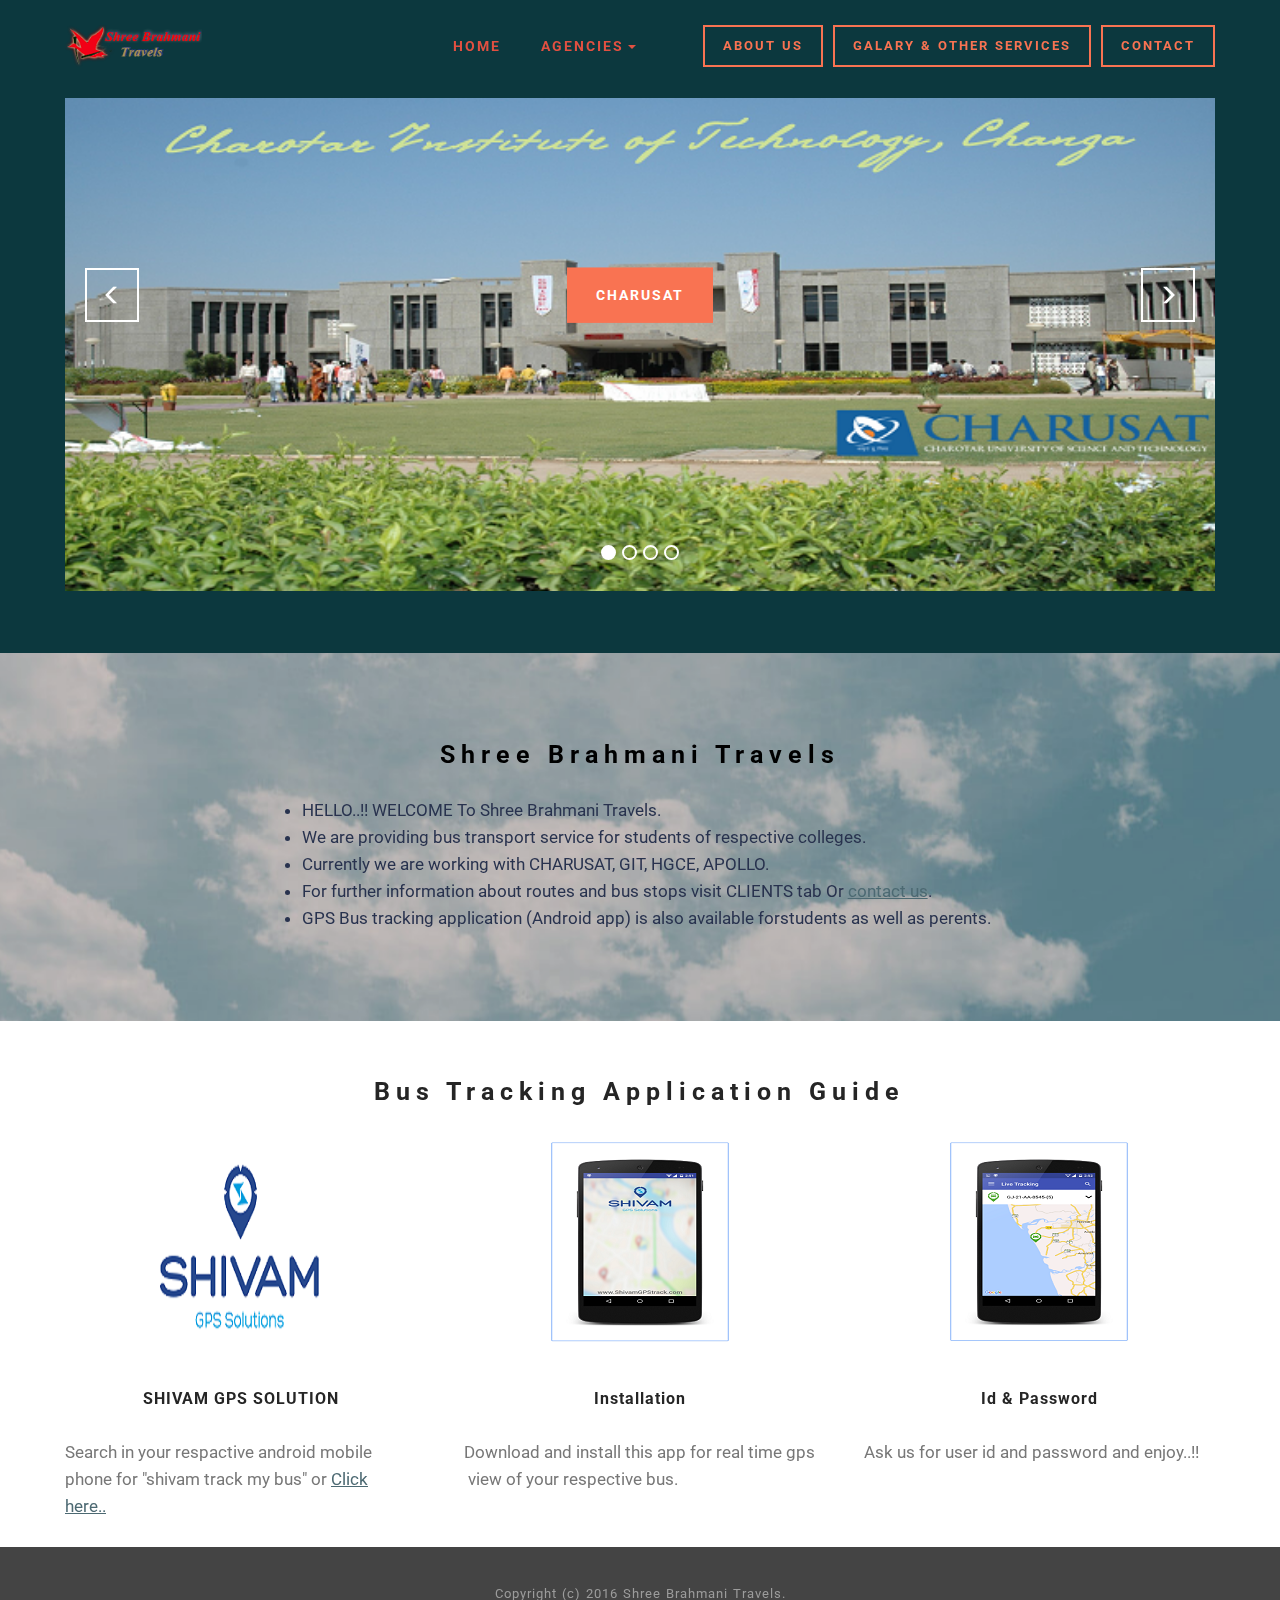
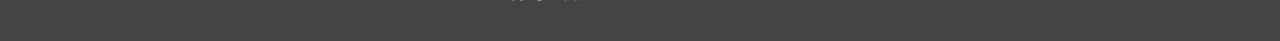
<file: index.html>
<!DOCTYPE html>
<html>
<head>
  
  <meta charset="UTF-8">
  <meta http-equiv="X-UA-Compatible" content="IE=edge">
  <meta name="generator" content="Shree Brahmani Travels">
  <meta name="viewport" content="width=device-width, initial-scale=1">
  <link rel="shortcut icon" href="assets/images/favicon-128x128-90.png" type="image/x-icon">
  <meta name="description" content="Shree brahmani travels specialist for student bus tranport seirvices">
  <title>Shree Brahmani Travels</title>
  <link rel="stylesheet" href="https://fonts.googleapis.com/css?family=Roboto:700,400&amp;subset=cyrillic,latin,greek,vietnamese">
  <link rel="stylesheet" href="assets/bootstrap/css/bootstrap.min.css">
  <link rel="stylesheet" href="assets/mobirise/css/style.css">
  <link rel="stylesheet" href="assets/dropdown-menu-plugin/style.css">
  <link rel="stylesheet" href="assets/mobirise-slider/style.css">
  <link rel="stylesheet" href="assets/mobirise/css/mbr-additional.css" type="text/css">
  
  
  
</head>
<body>
<section id="dropdown-menu-10">

    <nav class="navbar navbar-dropdown bg-color transparent navbar-fixed-top">
    
        <div class="container">

            <div class="navbar-brand">
                <a href="index.html" class="navbar-logo"><img src="assets/images/capture11-170x52-23.png" alt="Shree Brahmani Travels" title="Shree Brahmani Travels"></a> 
                
            </div>
            
            <button class="navbar-toggler pull-xs-right hidden-md-up" type="button" data-toggle="collapse" data-target="#exCollapsingNavbar">
                ☰
            </button>

            <ul class="nav-dropdown collapse pull-xs-right navbar-toggleable-sm nav navbar-nav" id="exCollapsingNavbar"><li class="nav-item"><a class="nav-link link" href="index.html">HOME</a></li><li class="nav-item dropdown open"><a class="nav-link link dropdown-toggle" data-toggle="dropdown-submenu" href="#" aria-expanded="true">AGENCIES</a><div class="dropdown-menu"><a class="dropdown-item" href="charusat.html" aria-expanded="true">CHARUSAT</a><a class="dropdown-item" href="git.html" aria-expanded="true">GIT</a><a class="dropdown-item" href="hgce.html" aria-expanded="true">HGCE</a><a class="dropdown-item" href="apollo.html" aria-expanded="true">APOLLO</a></div></li><li class="nav-item"><a class="nav-link link" href="https://mobirise.com/" aria-expanded="false"></a></li><li class="nav-item"><a class="nav-link btn btn-danger-outline btn-danger" href="about.html">ABOUT US</a></li><li class="nav-item"><a class="nav-link btn btn-danger-outline btn-danger" href="galary.html">GALARY &amp; OTHER SERVICES</a></li><li class="nav-item"><a class="nav-link btn btn-danger-outline btn-danger" href="contact.html">CONTACT</a></li></ul>

        </div>

    </nav>

</section>

<section class="engine"><a rel="external" href="https://mobirise.com">website design software mac</a></section><section class="mbr-slider mbr-section mbr-section--no-padding carousel slide" data-ride="carousel" data-wrap="true" data-interval="5000" id="slider-9" style="background-color: rgb(12, 56, 62);">
    <div class="mbr-section__container container boxed-slider" style="padding-top: 0px; padding-bottom: 62px;">
        <div>
            <ol class="carousel-indicators">
                <li data-app-prevent-settings="" data-target="#slider-9" data-slide-to="0" class="active"></li><li data-app-prevent-settings="" data-target="#slider-9" data-slide-to="1"></li><li data-app-prevent-settings="" data-target="#slider-9" data-slide-to="2"></li><li data-app-prevent-settings="" data-target="#slider-9" class="" data-slide-to="3"></li>
            </ol>
            <div class="carousel-inner" role="listbox">
                <div class="mbr-box mbr-section mbr-section--relative mbr-section--fixed-size mbr-section--bg-adapted item dark center active">
                    <div class="mbr-box__magnet mbr-box__magnet--center-center mbr-after-navbar">
                                            
                        <div>
                            <img src="assets/images/bhavik-chaddi-clg-700x300-5.png">
                            <div class="row">
                                <div class=" col-md-8 col-md-offset-2">  

                                <div class="mbr-hero">
                                    

                                    
                                </div>
                                <div class="mbr-buttons btn-inverse mbr-buttons--center"><a class="mbr-buttons__btn btn btn-lg btn-danger" href="https://www.charusat.ac.in/" target="_blank">CHARUSAT</a> </div>
                                </div>
                            </div>
                        </div>
                    </div>
                </div><div class="mbr-box mbr-section mbr-section--relative mbr-section--fixed-size mbr-section--bg-adapted item dark center">
                    <div class="mbr-box__magnet mbr-box__magnet--center-center mbr-after-navbar">
                                            
                        <div>
                            <img src="assets/images/gandhinagar-700x300-17.png">
                            <div class="row">
                                <div class=" col-md-8 col-md-offset-2">  

                                <div class="mbr-hero">
                                    

                                    
                                </div>
                                <div class="mbr-buttons btn-inverse mbr-buttons--center"><a class="mbr-buttons__btn btn btn-lg btn-danger" href="https://www.git.org.in/" target="_blank">GIT</a> </div>
                                </div>
                            </div>
                        </div>
                    </div>
                </div><div class="mbr-box mbr-section mbr-section--relative mbr-section--fixed-size mbr-section--bg-adapted item dark center">
                    <div class="mbr-box__magnet mbr-box__magnet--center-left mbr-after-navbar">
                                            
                        <div>
                            <img src="assets/images/has1-700x300-12.png">
                            <div class="row">
                                <div class=" col-md-6 col-md-offset-1">  

                                <div class="mbr-hero">
                                    

                                    
                                </div>
                                <div class="mbr-buttons btn-inverse mbr-buttons--left"><a class="mbr-buttons__btn btn btn-lg btn-danger" href="https://hgce.org/" target="_blank">HGCE</a> </div>
                                </div>
                            </div>
                        </div>
                    </div>
                </div><div class="mbr-box mbr-section mbr-section--relative mbr-section--fixed-size mbr-section--bg-adapted item dark center">
                    <div class="mbr-box__magnet mbr-box__magnet--center-center mbr-after-navbar">
                                            
                        <div>
                            <img src="assets/images/appolo-01-700x300-59.png">
                            <div class="row">
                                <div class=" col-md-8 col-md-offset-2">  

                                <div class="mbr-hero">
                                    

                                    
                                </div>
                                <div class="mbr-buttons btn-inverse mbr-buttons--center"><a class="mbr-buttons__btn btn btn-lg btn-danger" href="https://aiet.edu.in/" target="_blank">APPOLO</a> </div>
                                </div>
                            </div>
                        </div>
                    </div>
                </div>
            </div>
            
            <a data-app-prevent-settings="" class="left carousel-control" role="button" data-slide="prev" href="#slider-9">
                <span class="glyphicon glyphicon-menu-left" aria-hidden="true"></span>
                <span class="sr-only">Previous</span>
            </a>
            <a data-app-prevent-settings="" class="right carousel-control" role="button" data-slide="next" href="#slider-9">
                <span class="glyphicon glyphicon-menu-right" aria-hidden="true"></span>
                <span class="sr-only">Next</span>
            </a>
        </div>
    </div>
</section>

<section class="mbr-section mbr-section--relative mbr-section--fixed-size mbr-parallax-background" id="content5-12" style="background-image: url(assets/images/bg3.jpg);">
    <div class="mbr-overlay" style="opacity: 0.2; background-color: rgb(40, 50, 78);"></div>
    <div class="mbr-section__container container mbr-section__container--first" style="padding-top: 93px;">
        <div class="mbr-header mbr-header--wysiwyg row">
            <div class="col-sm-8 col-sm-offset-2">
                <h3 class="mbr-header__text">Shree Brahmani Travels</h3>
                
            </div>
        </div>
    </div>
    <div class="mbr-section__container container mbr-section__container--last" style="padding-bottom: 93px;">
        <div class="row">
            <div class="mbr-article mbr-article--wysiwyg col-sm-8 col-sm-offset-2"><ul><li>HELLO..!! WELCOME To Shree Brahmani Travels.</li><li>We are providing bus transport service for students of respective colleges.</li><li> Currently we are working with CHARUSAT,  GIT, HGCE, APOLLO. </li><li>For further information about routes and bus stops visit CLIENTS tab Or <a href="contact.html">contact us</a>. </li><li>GPS Bus tracking application (Android app) is also available forstudents as well as perents.</li></ul></div>
        </div>
    </div>
    
</section>

<section class="mbr-section mbr-section--relative mbr-section--fixed-size" id="features1-13" style="background-color: rgb(255, 255, 255);">
    
    <div class="mbr-section__container mbr-section__container--std-top-padding mbr-section__container--sm-bot-padding mbr-section-title container" style="padding-top: 62px;">
        <div class="mbr-header mbr-header--center mbr-header--wysiwyg row">
            <div class="col-sm-8 col-sm-offset-2">
                <h3 class="mbr-header__text">Bus Tracking Application Guide</h3>
                
            </div>
        </div>
    </div>
    <div class="mbr-section__container container">
        <div class="mbr-section__row row">
            <div class="mbr-section__col col-xs-12 col-sm-4">
                <div class="mbr-section__container mbr-section__container--center mbr-section__container--middle">
                    <figure class="mbr-figure"><img src="assets/images/03-180x200-50.png" class="mbr-figure__img"></figure>
                </div>
                <div class="mbr-section__container mbr-section__container--middle">
                    <div class="mbr-header mbr-header--reduce mbr-header--center mbr-header--wysiwyg">
                        <h3 class="mbr-header__text">SHIVAM GPS SOLUTION</h3>
                    </div>
                </div>
                <div class="mbr-section__container mbr-section__container--last" style="padding-bottom: 31px;">
                    <div class="mbr-article mbr-article--wysiwyg">
                        <p>Search in your respactive android mobile phone for "shivam track my bus" or <a href="http://play.google.com/store/apps/details?id=com.shivamgpstrack.android.trackmybus&amp;hl=en" target="_blank">Click here..</a>&nbsp;</p>
                    </div>
                </div>
                
            </div>
            <div class="mbr-section__col col-xs-12 col-sm-4">
                <div class="mbr-section__container mbr-section__container--center mbr-section__container--middle">
                    <figure class="mbr-figure"><img src="assets/images/01-180x200-5.png" class="mbr-figure__img"></figure>
                </div>
                <div class="mbr-section__container mbr-section__container--middle">
                    <div class="mbr-header mbr-header--reduce mbr-header--center mbr-header--wysiwyg">
                        <h3 class="mbr-header__text">Installation</h3>
                    </div>
                </div>
                <div class="mbr-section__container mbr-section__container--last" style="padding-bottom: 31px;">
                    <div class="mbr-article mbr-article--wysiwyg">
                        <p>Download and install this app for real time gps &nbsp;view of your respective bus.</p>
                    </div>
                </div>
                
            </div>
            
            <div class="mbr-section__col col-xs-12 col-sm-4">
                <div class="mbr-section__container mbr-section__container--center mbr-section__container--middle">
                    <figure class="mbr-figure"><img src="assets/images/122-180x200-90.png" class="mbr-figure__img"></figure>
                </div>
                <div class="mbr-section__container mbr-section__container--middle">
                    <div class="mbr-header mbr-header--reduce mbr-header--center mbr-header--wysiwyg">
                        <h3 class="mbr-header__text">Id &amp; Password</h3>
                    </div>
                </div>
                <div class="mbr-section__container mbr-section__container--last" style="padding-bottom: 31px;">
                    <div class="mbr-article mbr-article--wysiwyg">
                        <p>Ask us for user id and password and enjoy..!!</p>
                    </div>
                </div>
                
            </div>
            
            
            
            
            
        </div>
    </div>
</section>

<footer class="mbr-section mbr-section--relative mbr-section--fixed-size" id="footer1-2" style="background-color: rgb(68, 68, 68);">
    
    <div class="mbr-section__container container">
        <div class="mbr-footer mbr-footer--wysiwyg row" style="padding-top: 36.900000000000006px; padding-bottom: 36.900000000000006px;">
            <div class="col-sm-12">
                <p class="mbr-footer__copyright">Copyright (c) 2016 Shree Brahmani Travels.</p>
            </div>
        </div>
    </div>
</footer>


  <script src="assets/web/assets/jquery/jquery.min.js"></script>
  <script src="assets/bootstrap/js/bootstrap.min.js"></script>
  <script src="assets/smooth-scroll/SmoothScroll.js"></script>
  <script src="assets/bootstrap-carousel-swipe/bootstrap-carousel-swipe.js"></script>
  <script src="assets/jarallax/jarallax.js"></script>
  <script src="assets/mobirise/js/script.js"></script>
  <script src="assets/dropdown-menu-plugin/script.js"></script>
  
  
</body>
</html>
</file>
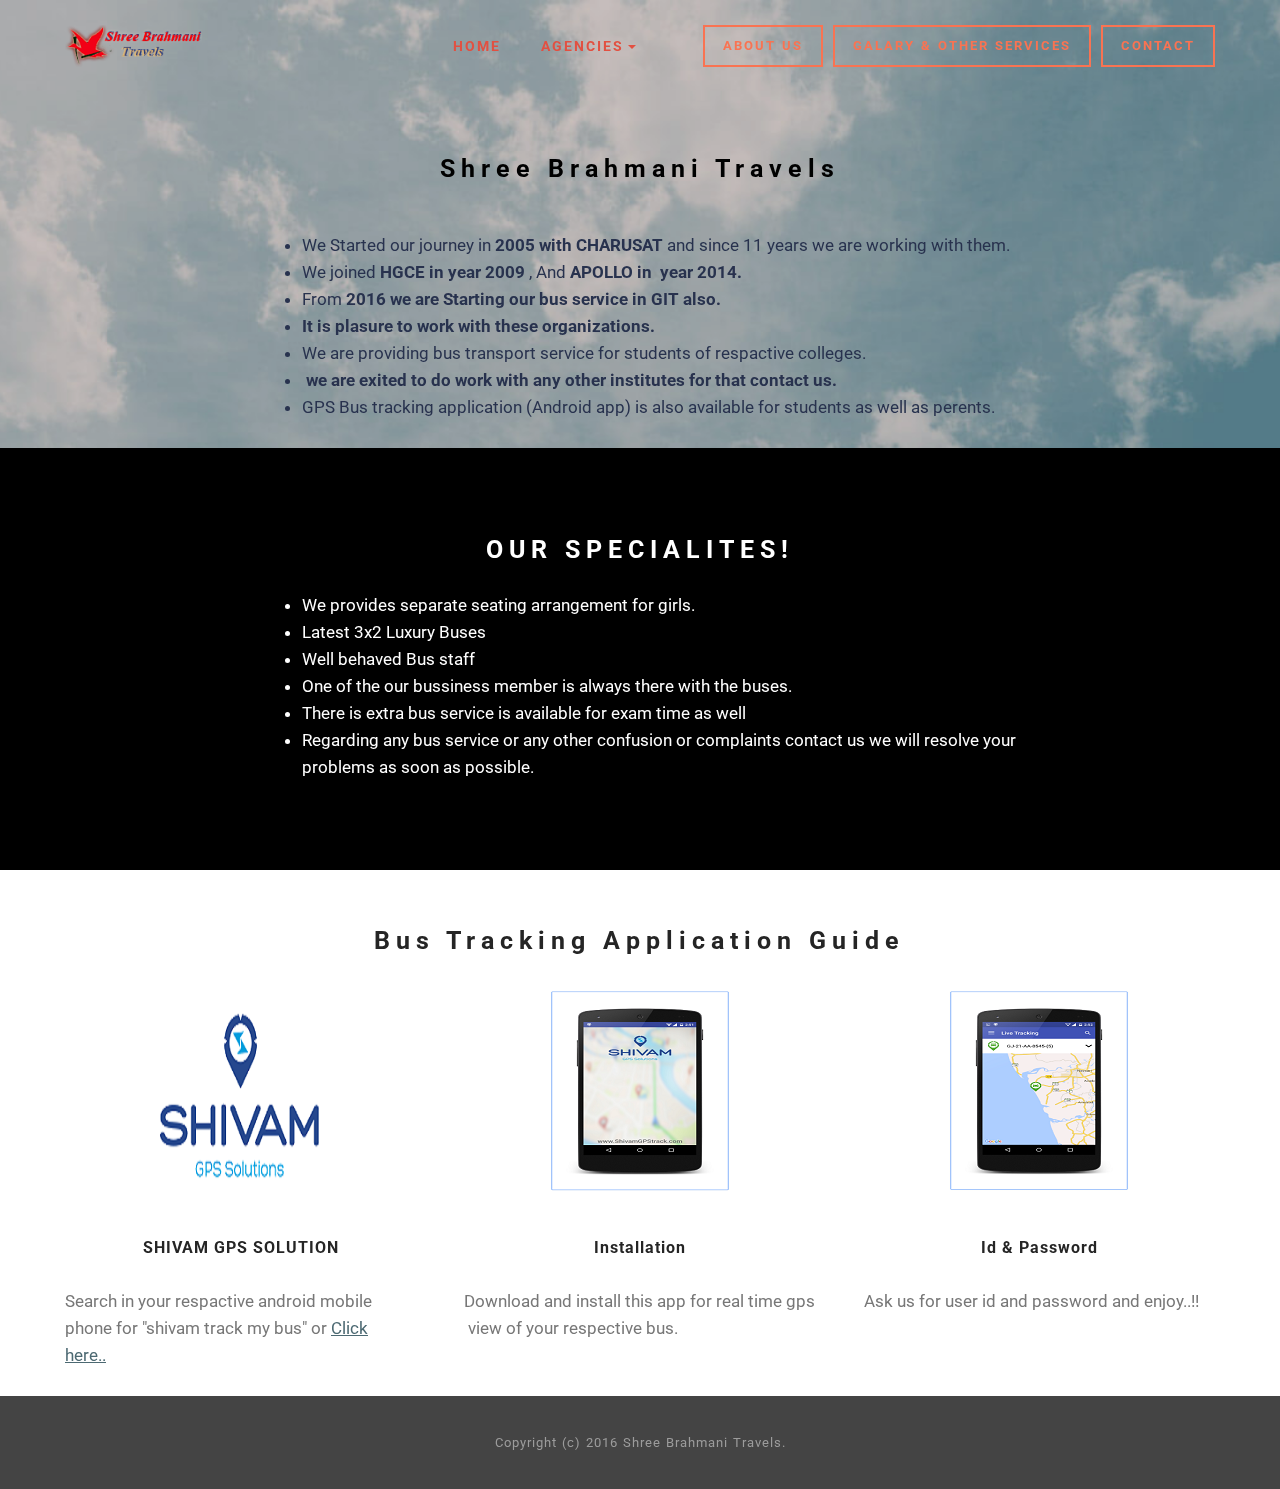
<file: about.html>
<!DOCTYPE html>
<html>
<head>
  <!-- Site made with Mobirise Website Builder v2.11.1, https://mobirise.com -->
  <meta charset="UTF-8">
  <meta http-equiv="X-UA-Compatible" content="IE=edge">
  <meta name="generator" content="Mobirise v2.11.1, mobirise.com">
  <meta name="viewport" content="width=device-width, initial-scale=1">
  <link rel="shortcut icon" href="assets/images/favicon-128x128-90.png" type="image/x-icon">
  <meta name="description" content="Shree brahmani travels specialist for student bus tranport seirvices">
  <title>Shree Brahmani Travels</title>
  <link rel="stylesheet" href="https://fonts.googleapis.com/css?family=Roboto:700,400&amp;subset=cyrillic,latin,greek,vietnamese">
  <link rel="stylesheet" href="assets/bootstrap/css/bootstrap.min.css">
  <link rel="stylesheet" href="assets/mobirise/css/style.css">
  <link rel="stylesheet" href="assets/dropdown-menu-plugin/style.css">
  <link rel="stylesheet" href="assets/mobirise/css/mbr-additional.css" type="text/css">
  
  
  
</head>
<body>
<section id="dropdown-menu-44">

    <nav class="navbar navbar-dropdown bg-color transparent navbar-fixed-top">
    
        <div class="container">

            <div class="navbar-brand">
                <a href="index.html" class="navbar-logo"><img src="assets/images/capture11-170x52-23.png" alt="Shree Brahmani Travels" title="Shree Brahmani Travels"></a> 
                
            </div>
            
            <button class="navbar-toggler pull-xs-right hidden-md-up" type="button" data-toggle="collapse" data-target="#exCollapsingNavbar">
                ☰
            </button>

            <ul class="nav-dropdown collapse pull-xs-right navbar-toggleable-sm nav navbar-nav" id="exCollapsingNavbar"><li class="nav-item"><a class="nav-link link" href="index.html">HOME</a></li><li class="nav-item dropdown open"><a class="nav-link link dropdown-toggle" data-toggle="dropdown-submenu" href="#" aria-expanded="true">AGENCIES</a><div class="dropdown-menu"><a class="dropdown-item" href="charusat.html" aria-expanded="true">CHARUSAT</a><a class="dropdown-item" href="git.html" aria-expanded="true">GIT</a><a class="dropdown-item" href="hgce.html" aria-expanded="true">HGCE</a><a class="dropdown-item" href="apollo.html" aria-expanded="true">APOLLO</a></div></li><li class="nav-item"><a class="nav-link link" href="https://mobirise.com/" aria-expanded="false"></a></li><li class="nav-item"><a class="nav-link btn btn-danger-outline btn-danger" href="about.html">ABOUT US</a></li><li class="nav-item"><a class="nav-link btn btn-danger-outline btn-danger" href="galary.html">GALARY &amp; OTHER SERVICES</a></li><li class="nav-item"><a class="nav-link btn btn-danger-outline btn-danger" href="contact.html">CONTACT</a></li></ul>

        </div>

    </nav>

</section>

<section class="engine"><a rel="external" href="https://mobirise.com">site builder software</a></section><section class="mbr-section mbr-section--relative mbr-section--fixed-size mbr-parallax-background mbr-after-navbar" id="content5-46" style="background-image: url(assets/images/bg3.jpg);">
    <div class="mbr-overlay" style="opacity: 0.2; background-color: rgb(40, 50, 78);"></div>
    <div class="mbr-section__container container mbr-section__container--first" style="padding-top: 62px;">
        <div class="mbr-header mbr-header--wysiwyg row">
            <div class="col-sm-8 col-sm-offset-2">
                <h3 class="mbr-header__text">Shree Brahmani Travels</h3>
                
            </div>
        </div>
    </div>
    <div class="mbr-section__container container mbr-section__container--last" style="padding-bottom: 31px;">
        <div class="row">
            <div class="mbr-article mbr-article--wysiwyg col-sm-8 col-sm-offset-2"><h3></h3><h5></h5><ul><li>We Started our journey in <strong>2005 with CHARUSAT </strong>and since 11 years we are working with them.</li><li>We joined <strong>HGCE</strong>&nbsp;<strong>in year 2009</strong>&nbsp;, And <strong>APOLLO in &nbsp;year 2014.</strong></li><li>From <strong>2016 we are Starting our bus service in GIT also.</strong></li><li><strong>It is plasure to work with these organizations.&nbsp;</strong></li><li>We are providing bus transport service for students of respactive colleges.</li><li>&nbsp;<strong>we are exited to do work with any other institutes for that contact us.</strong></li><li>GPS Bus tracking application (Android app) is also available for students as well as perents.</li></ul></div>
        </div>
    </div>
    
</section>

<section class="mbr-section mbr-section--relative mbr-section--fixed-size" id="content5-48" style="background-color: rgb(0, 0, 0);">
    
    <div class="mbr-section__container container mbr-section__container--first" style="padding-top: 93px;">
        <div class="mbr-header mbr-header--wysiwyg row">
            <div class="col-sm-8 col-sm-offset-2">
                <h3 class="mbr-header__text">OUR SPECIALITES!</h3>
                
            </div>
        </div>
    </div>
    <div class="mbr-section__container container mbr-section__container--last" style="padding-bottom: 93px;">
        <div class="row">
            <div class="mbr-article mbr-article--wysiwyg col-sm-8 col-sm-offset-2"><ul><li>We provides separate seating arrangement for girls.</li><li>Latest 3x2 Luxury Buses</li><li>Well behaved Bus staff</li><li>One of the our bussiness member is always there with the buses.</li><li>There is extra bus service is available for exam time as well</li><li>Regarding any bus service or any other confusion or complaints contact us we will resolve your problems as soon as possible.</li></ul></div>
        </div>
    </div>
    
</section>

<section class="mbr-section mbr-section--relative mbr-section--fixed-size" id="features1-47" style="background-color: rgb(255, 255, 255);">
    
    <div class="mbr-section__container mbr-section__container--std-top-padding mbr-section__container--sm-bot-padding mbr-section-title container" style="padding-top: 62px;">
        <div class="mbr-header mbr-header--center mbr-header--wysiwyg row">
            <div class="col-sm-8 col-sm-offset-2">
                <h3 class="mbr-header__text">Bus Tracking Application Guide</h3>
                
            </div>
        </div>
    </div>
    <div class="mbr-section__container container">
        <div class="mbr-section__row row">
            <div class="mbr-section__col col-xs-12 col-sm-4">
                <div class="mbr-section__container mbr-section__container--center mbr-section__container--middle">
                    <figure class="mbr-figure"><img src="assets/images/03-180x200-50.png" class="mbr-figure__img"></figure>
                </div>
                <div class="mbr-section__container mbr-section__container--middle">
                    <div class="mbr-header mbr-header--reduce mbr-header--center mbr-header--wysiwyg">
                        <h3 class="mbr-header__text">SHIVAM GPS SOLUTION</h3>
                    </div>
                </div>
                <div class="mbr-section__container mbr-section__container--last" style="padding-bottom: 31px;">
                    <div class="mbr-article mbr-article--wysiwyg">
                        <p>Search in your respactive android mobile phone for "shivam track my bus" or <a href="http://play.google.com/store/apps/details?id=com.shivamgpstrack.android.trackmybus&amp;hl=en" target="_blank">Click here..</a>&nbsp;</p>
                    </div>
                </div>
                
            </div>
            <div class="mbr-section__col col-xs-12 col-sm-4">
                <div class="mbr-section__container mbr-section__container--center mbr-section__container--middle">
                    <figure class="mbr-figure"><img src="assets/images/01-180x200-5.png" class="mbr-figure__img"></figure>
                </div>
                <div class="mbr-section__container mbr-section__container--middle">
                    <div class="mbr-header mbr-header--reduce mbr-header--center mbr-header--wysiwyg">
                        <h3 class="mbr-header__text">Installation</h3>
                    </div>
                </div>
                <div class="mbr-section__container mbr-section__container--last" style="padding-bottom: 31px;">
                    <div class="mbr-article mbr-article--wysiwyg">
                        <p>Download and install this app for real time gps &nbsp;view of your respective bus.</p>
                    </div>
                </div>
                
            </div>
            
            <div class="mbr-section__col col-xs-12 col-sm-4">
                <div class="mbr-section__container mbr-section__container--center mbr-section__container--middle">
                    <figure class="mbr-figure"><img src="assets/images/122-180x200-90.png" class="mbr-figure__img"></figure>
                </div>
                <div class="mbr-section__container mbr-section__container--middle">
                    <div class="mbr-header mbr-header--reduce mbr-header--center mbr-header--wysiwyg">
                        <h3 class="mbr-header__text">Id &amp; Password</h3>
                    </div>
                </div>
                <div class="mbr-section__container mbr-section__container--last" style="padding-bottom: 31px;">
                    <div class="mbr-article mbr-article--wysiwyg">
                        <p>Ask us for user id and password and enjoy..!!</p>
                    </div>
                </div>
                
            </div>
            
            
            
            
            
        </div>
    </div>
</section>

<footer class="mbr-section mbr-section--relative mbr-section--fixed-size" id="footer1-43" style="background-color: rgb(68, 68, 68);">
    
    <div class="mbr-section__container container">
        <div class="mbr-footer mbr-footer--wysiwyg row" style="padding-top: 36.900000000000006px; padding-bottom: 36.900000000000006px;">
            <div class="col-sm-12">
                <p class="mbr-footer__copyright">Copyright (c) 2016 Shree Brahmani Travels.</p>
            </div>
        </div>
    </div>
</footer>


  <script src="assets/web/assets/jquery/jquery.min.js"></script>
  <script src="assets/bootstrap/js/bootstrap.min.js"></script>
  <script src="assets/smooth-scroll/SmoothScroll.js"></script>
  <script src="assets/jarallax/jarallax.js"></script>
  <script src="assets/mobirise/js/script.js"></script>
  <script src="assets/dropdown-menu-plugin/script.js"></script>
  
  
</body>
</html>
</file>
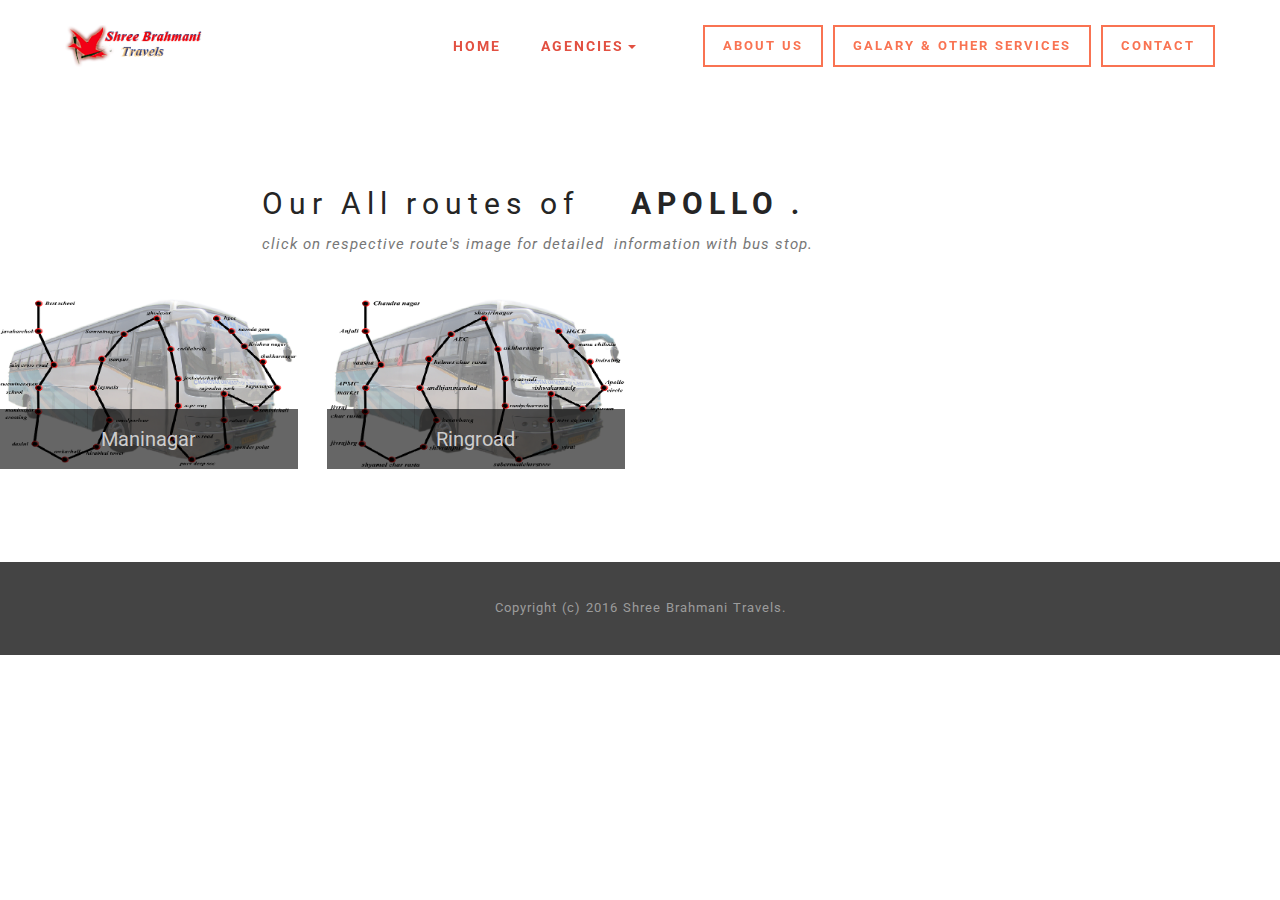
<file: apollo.html>
<!DOCTYPE html>
<html>
<head>
  <!-- Site made with Mobirise Website Builder v2.11.1, https://mobirise.com -->
  <meta charset="UTF-8">
  <meta http-equiv="X-UA-Compatible" content="IE=edge">
  <meta name="generator" content="Mobirise v2.11.1, mobirise.com">
  <meta name="viewport" content="width=device-width, initial-scale=1">
  <link rel="shortcut icon" href="assets/images/favicon-128x128-90.png" type="image/x-icon">
  <meta name="description" content="Shree brahmani travels specialist for student bus tranport seirvices">
  <title>Shree Brahmani Travels apollo route information</title>
  <link rel="stylesheet" href="https://fonts.googleapis.com/css?family=Roboto:700,400&amp;subset=cyrillic,latin,greek,vietnamese">
  <link rel="stylesheet" href="assets/bootstrap/css/bootstrap.min.css">
  <link rel="stylesheet" href="assets/mobirise/css/style.css">
  <link rel="stylesheet" href="assets/dropdown-menu-plugin/style.css">
  <link rel="stylesheet" href="assets/mobirise-gallery/style.css">
  <link rel="stylesheet" href="assets/mobirise-slider/style.css">
  <link rel="stylesheet" href="assets/mobirise/css/mbr-additional.css" type="text/css">
  
  
  
</head>
<body>
<section id="dropdown-menu-40">

    <nav class="navbar navbar-dropdown bg-color transparent navbar-fixed-top">
    
        <div class="container">

            <div class="navbar-brand">
                <a href="index.html" class="navbar-logo"><img src="assets/images/capture11-170x52-23.png" alt="Shree Brahmani Travels" title="Shree Brahmani Travels"></a> 
                
            </div>
            
            <button class="navbar-toggler pull-xs-right hidden-md-up" type="button" data-toggle="collapse" data-target="#exCollapsingNavbar">
                ☰
            </button>

            <ul class="nav-dropdown collapse pull-xs-right navbar-toggleable-sm nav navbar-nav" id="exCollapsingNavbar"><li class="nav-item"><a class="nav-link link" href="index.html">HOME</a></li><li class="nav-item dropdown open"><a class="nav-link link dropdown-toggle" data-toggle="dropdown-submenu" href="#" aria-expanded="true">AGENCIES</a><div class="dropdown-menu"><a class="dropdown-item" href="charusat.html" aria-expanded="true">CHARUSAT</a><a class="dropdown-item" href="git.html" aria-expanded="true">GIT</a><a class="dropdown-item" href="hgce.html" aria-expanded="true">HGCE</a><a class="dropdown-item" href="apollo.html" aria-expanded="true">APOLLO</a></div></li><li class="nav-item"><a class="nav-link link" href="https://mobirise.com/" aria-expanded="false"></a></li><li class="nav-item"><a class="nav-link btn btn-danger-outline btn-danger" href="about.html">ABOUT US</a></li><li class="nav-item"><a class="nav-link btn btn-danger-outline btn-danger" href="galary.html">GALARY &amp; OTHER SERVICES</a></li><li class="nav-item"><a class="nav-link btn btn-danger-outline btn-danger" href="contact.html">CONTACT</a></li></ul>

        </div>

    </nav>

</section>

<section class="engine"><a rel="external" href="https://mobirise.com">free html website builder</a></section><section class="mbr-section mbr-after-navbar" id="header3-41">
    <div class="mbr-section__container container mbr-section__container--first">
        <div class="mbr-header mbr-header--wysiwyg row">
            <div class="col-sm-8 col-sm-offset-2">
                <h3 class="mbr-header__text"><span style="font-weight: normal;">Our All routes of</span>&nbsp; &nbsp; APOLLO<em>&nbsp;.</em></h3>
                <p class="mbr-header__subtext">click on respective route's image for detailed &nbsp;information with bus stop.</p>
            </div>
        </div>
    </div>
</section>

<section class="mbr-gallery mbr-section mbr-section--no-padding" id="gallery2-42">
    <!-- Gallery -->
    <div class="mbr-section__container mbr-gallery-layout-article mbr-section__container--last">
        <div>
            <div class="row mbr-gallery-row">
                
                <div class="col-lg-3 col-md-4 col-sm-6 col-xs-12 mbr-gallery-item">

                     <figcaption class="mbr-figure__caption mbr-figure__caption--std-grid">
                        <div class="mbr-caption-background"></div>
                        <small class="mbr-figure__caption-small">Maninagar</small>
                    </figcaption>

                    <a href="#lb-gallery2-42" data-slide-to="0" data-toggle="modal">
                        <img alt="" src="assets/images/hg-ap-maninagar-850x500-47-850x500-98.png">
                        <span class="icon glyphicon glyphicon-zoom-in"></span>
                    </a>              
                </div><div class="col-lg-3 col-md-4 col-sm-6 col-xs-12 mbr-gallery-item">

                     <figcaption class="mbr-figure__caption mbr-figure__caption--std-grid">
                        <div class="mbr-caption-background"></div>
                        <small class="mbr-figure__caption-small">Ringroad</small>
                    </figcaption>

                    <a href="#lb-gallery2-42" data-slide-to="1" data-toggle="modal">
                        <img alt="" src="assets/images/hg-ap-ringroad-850x500-22-850x500-84.png">
                        <span class="icon glyphicon glyphicon-zoom-in"></span>
                    </a>              
                </div>
            </div>
        </div>
        <div class="clearfix"></div>
    </div>

    <!-- Lightbox -->
    <div data-app-prevent-settings="" class="mbr-slider modal fade carousel slide" tabindex="-1" data-keyboard="true" data-interval="false" id="lb-gallery2-42">
        <div class="modal-dialog">
            <div class="modal-content">
                <div class="modal-body">
                    <ol class="carousel-indicators">
                        <li data-app-prevent-settings="" data-target="#lb-gallery2-42" data-slide-to="0"></li><li data-app-prevent-settings="" data-target="#lb-gallery2-42" class=" active" data-slide-to="1"></li>
                    </ol>
                    <div class="carousel-inner">
                        <div class="item">
                            <img alt="" src="assets/images/hg-ap-maninagar-850x500-47.png">
                        </div><div class="item active">
                            <img alt="" src="assets/images/hg-ap-ringroad-850x500-22.png">
                        </div>
                    </div>
                    <a class="left carousel-control" role="button" data-slide="prev" href="#lb-gallery2-42">
                        <span class="glyphicon glyphicon-menu-left" aria-hidden="true"></span>
                        <span class="sr-only">Previous</span>
                    </a>
                    <a class="right carousel-control" role="button" data-slide="next" href="#lb-gallery2-42">
                        <span class="glyphicon glyphicon-menu-right" aria-hidden="true"></span>
                        <span class="sr-only">Next</span>
                    </a>

                    <a class="close" href="#" role="button" data-dismiss="modal">
                        <span class="glyphicon glyphicon-remove" aria-hidden="true"></span>
                        <span class="sr-only">Close</span>
                    </a>
                </div>
            </div>
        </div>
    </div>
</section>

<footer class="mbr-section mbr-section--relative mbr-section--fixed-size" id="footer1-39" style="background-color: rgb(68, 68, 68);">
    
    <div class="mbr-section__container container">
        <div class="mbr-footer mbr-footer--wysiwyg row" style="padding-top: 36.900000000000006px; padding-bottom: 36.900000000000006px;">
            <div class="col-sm-12">
                <p class="mbr-footer__copyright">Copyright (c) 2016 Shree Brahmani Travels.</p>
            </div>
        </div>
    </div>
</footer>


  <script src="assets/web/assets/jquery/jquery.min.js"></script>
  <script src="assets/bootstrap/js/bootstrap.min.js"></script>
  <script src="assets/smooth-scroll/SmoothScroll.js"></script>
  <script src="assets/masonry/masonry.pkgd.min.js"></script>
  <script src="assets/imagesloaded/imagesloaded.pkgd.min.js"></script>
  <script src="assets/bootstrap-carousel-swipe/bootstrap-carousel-swipe.js"></script>
  <script src="assets/mobirise/js/script.js"></script>
  <script src="assets/dropdown-menu-plugin/script.js"></script>
  <script src="assets/mobirise-gallery/script.js"></script>
  
  
</body>
</html>
</file>
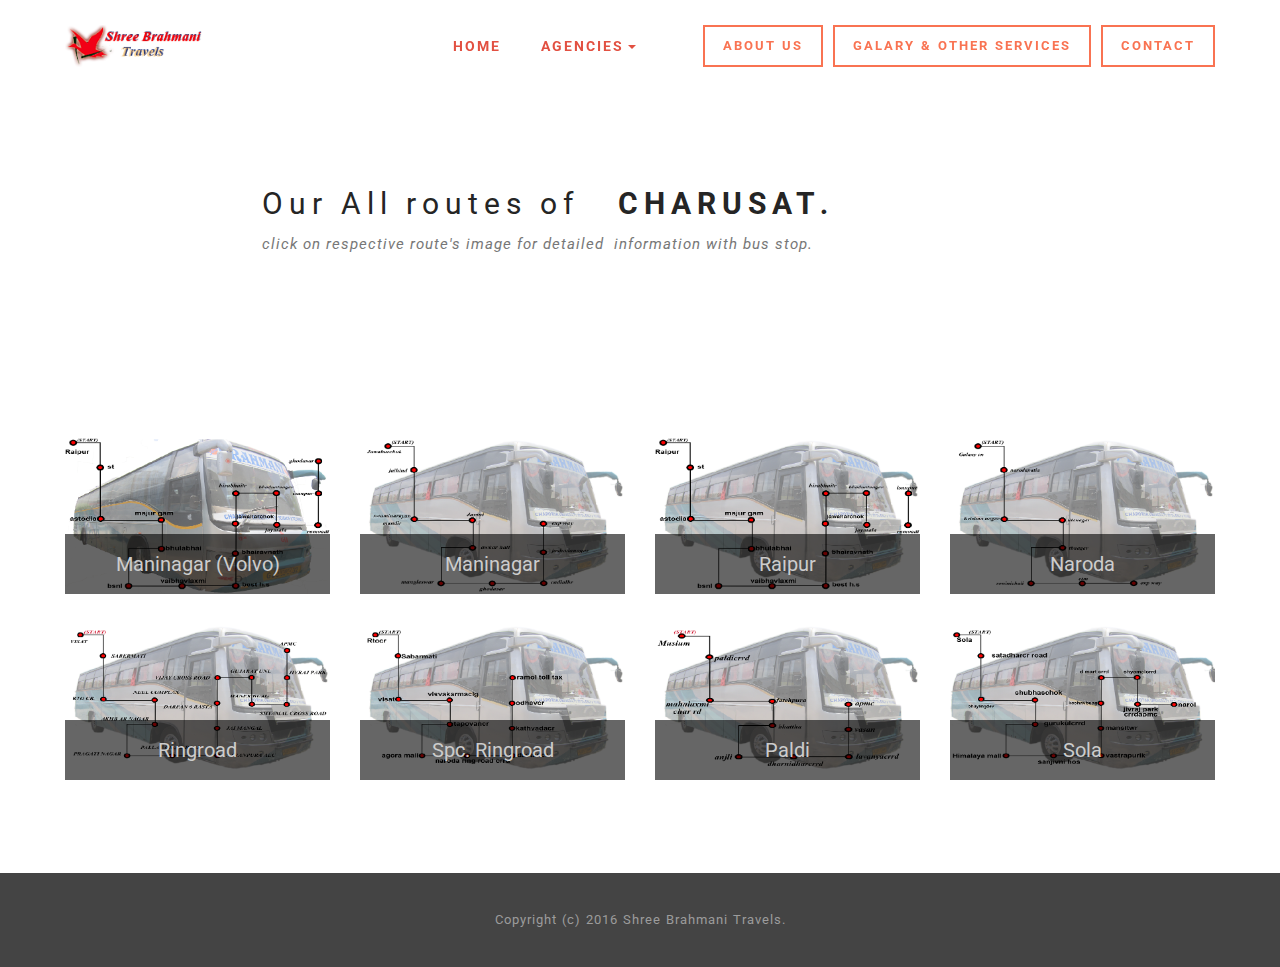
<file: charusat.html>
<!DOCTYPE html>
<html>
<head>
  <!-- Site made with Mobirise Website Builder v2.11.1, https://mobirise.com -->
  <meta charset="UTF-8">
  <meta http-equiv="X-UA-Compatible" content="IE=edge">
  <meta name="generator" content="Mobirise v2.11.1, mobirise.com">
  <meta name="viewport" content="width=device-width, initial-scale=1">
  <link rel="shortcut icon" href="assets/images/favicon-128x128-90.png" type="image/x-icon">
  <meta name="description" content="Shree brahmani travels specialist for student bus tranport seirvices">
  <title>Shree Brahmani Travels Charusat route information</title>
  <link rel="stylesheet" href="https://fonts.googleapis.com/css?family=Roboto:700,400&amp;subset=cyrillic,latin,greek,vietnamese">
  <link rel="stylesheet" href="assets/bootstrap/css/bootstrap.min.css">
  <link rel="stylesheet" href="assets/mobirise/css/style.css">
  <link rel="stylesheet" href="assets/dropdown-menu-plugin/style.css">
  <link rel="stylesheet" href="assets/mobirise-gallery/style.css">
  <link rel="stylesheet" href="assets/mobirise-slider/style.css">
  <link rel="stylesheet" href="assets/mobirise/css/mbr-additional.css" type="text/css">
  
  
  
</head>
<body>
<section id="dropdown-menu-17">

    <nav class="navbar navbar-dropdown bg-color transparent navbar-fixed-top">
    
        <div class="container">

            <div class="navbar-brand">
                <a href="index.html" class="navbar-logo"><img src="assets/images/capture11-170x52-23.png" alt="Shree Brahmani Travels" title="Shree Brahmani Travels"></a> 
                
            </div>
            
            <button class="navbar-toggler pull-xs-right hidden-md-up" type="button" data-toggle="collapse" data-target="#exCollapsingNavbar">
                ☰
            </button>

            <ul class="nav-dropdown collapse pull-xs-right navbar-toggleable-sm nav navbar-nav" id="exCollapsingNavbar"><li class="nav-item"><a class="nav-link link" href="index.html">HOME</a></li><li class="nav-item dropdown open"><a class="nav-link link dropdown-toggle" data-toggle="dropdown-submenu" href="#" aria-expanded="true">AGENCIES</a><div class="dropdown-menu"><a class="dropdown-item" href="charusat.html" aria-expanded="true">CHARUSAT</a><a class="dropdown-item" href="git.html" aria-expanded="true">GIT</a><a class="dropdown-item" href="hgce.html" aria-expanded="true">HGCE</a><a class="dropdown-item" href="apollo.html" aria-expanded="true">APOLLO</a></div></li><li class="nav-item"><a class="nav-link link" href="https://mobirise.com/" aria-expanded="false"></a></li><li class="nav-item"><a class="nav-link btn btn-danger-outline btn-danger" href="about.html">ABOUT US</a></li><li class="nav-item"><a class="nav-link btn btn-danger-outline btn-danger" href="galary.html">GALARY &amp; OTHER SERVICES</a></li><li class="nav-item"><a class="nav-link btn btn-danger-outline btn-danger" href="contact.html">CONTACT</a></li></ul>

        </div>

    </nav>

</section>

<section class="engine"><a rel="external" href="https://mobirise.com">mac website creator</a></section><section class="mbr-section mbr-after-navbar" id="header3-24">
    <div class="mbr-section__container container mbr-section__container--isolated">
        <div class="mbr-header mbr-header--wysiwyg row">
            <div class="col-sm-8 col-sm-offset-2">
                <h3 class="mbr-header__text"><span style="font-weight: normal;">Our All routes of</span>&nbsp; &nbsp;CHARUSAT<em>.</em></h3>
                <p class="mbr-header__subtext">click on respective route's image for detailed &nbsp;information with bus stop.</p>
            </div>
        </div>
    </div>
</section>

<section class="mbr-gallery mbr-section mbr-section--no-padding" id="gallery1-33" style="background-color: rgb(255, 255, 255);">
    <!-- Gallery -->
    <div class=" container mbr-gallery-layout-default" style="padding-top: 93px; padding-bottom: 93px;">
        <div>
            <div class="row mbr-gallery-row">
                
                <div class="col-lg-3 col-md-4 col-sm-6 col-xs-12 mbr-gallery-item">

                     <figcaption class="mbr-figure__caption mbr-figure__caption--std-grid">
                        <div class="mbr-caption-background"></div>
                        <small class="mbr-figure__caption-small">Maninagar (Volvo)</small>
                    </figcaption>

                    <a href="#lb-gallery1-33" data-slide-to="0" data-toggle="modal">
                        <img alt="" src="assets/images/chvolvo-850x500-42-850x500-10.png">
                        <span class="icon glyphicon glyphicon-zoom-in"></span>
                    </a>              
                </div><div class="col-lg-3 col-md-4 col-sm-6 col-xs-12 mbr-gallery-item">

                     <figcaption class="mbr-figure__caption mbr-figure__caption--std-grid">
                        <div class="mbr-caption-background"></div>
                        <small class="mbr-figure__caption-small">Maninagar</small>
                    </figcaption>

                    <a href="#lb-gallery1-33" data-slide-to="1" data-toggle="modal">
                        <img alt="" src="assets/images/maninagar-850x500-66-850x500-84.png">
                        <span class="icon glyphicon glyphicon-zoom-in"></span>
                    </a>              
                </div><div class="col-lg-3 col-md-4 col-sm-6 col-xs-12 mbr-gallery-item">

                     <figcaption class="mbr-figure__caption mbr-figure__caption--std-grid">
                        <div class="mbr-caption-background"></div>
                        <small class="mbr-figure__caption-small">Raipur</small>
                    </figcaption>

                    <a href="#lb-gallery1-33" data-slide-to="2" data-toggle="modal">
                        <img alt="" src="assets/images/ripur-850x500-38-850x500-62.png">
                        <span class="icon glyphicon glyphicon-zoom-in"></span>
                    </a>              
                </div><div class="col-lg-3 col-md-4 col-sm-6 col-xs-12 mbr-gallery-item">

                     <figcaption class="mbr-figure__caption mbr-figure__caption--std-grid">
                        <div class="mbr-caption-background"></div>
                        <small class="mbr-figure__caption-small">Naroda</small>
                    </figcaption>

                    <a href="#lb-gallery1-33" data-slide-to="3" data-toggle="modal">
                        <img alt="" src="assets/images/naroda-850x500-17-850x500-21.png">
                        <span class="icon glyphicon glyphicon-zoom-in"></span>
                    </a>              
                </div><div class="col-lg-3 col-md-4 col-sm-6 col-xs-12 mbr-gallery-item">

                     <figcaption class="mbr-figure__caption mbr-figure__caption--std-grid">
                        <div class="mbr-caption-background"></div>
                        <small class="mbr-figure__caption-small">Ringroad</small>
                    </figcaption>

                    <a href="#lb-gallery1-33" data-slide-to="4" data-toggle="modal">
                        <img alt="" src="assets/images/chringroad-850x500-6-850x500-8.png">
                        <span class="icon glyphicon glyphicon-zoom-in"></span>
                    </a>              
                </div><div class="col-lg-3 col-md-4 col-sm-6 col-xs-12 mbr-gallery-item">

                     <figcaption class="mbr-figure__caption mbr-figure__caption--std-grid">
                        <div class="mbr-caption-background"></div>
                        <small class="mbr-figure__caption-small">Spc. Ringroad</small>
                    </figcaption>

                    <a href="#lb-gallery1-33" data-slide-to="5" data-toggle="modal">
                        <img alt="" src="assets/images/spring-850x500-53-850x500-21.png">
                        <span class="icon glyphicon glyphicon-zoom-in"></span>
                    </a>              
                </div><div class="col-lg-3 col-md-4 col-sm-6 col-xs-12 mbr-gallery-item">

                     <figcaption class="mbr-figure__caption mbr-figure__caption--std-grid">
                        <div class="mbr-caption-background"></div>
                        <small class="mbr-figure__caption-small">Paldi</small>
                    </figcaption>

                    <a href="#lb-gallery1-33" data-slide-to="6" data-toggle="modal">
                        <img alt="" src="assets/images/paldi-850x500-8-850x500-98.png">
                        <span class="icon glyphicon glyphicon-zoom-in"></span>
                    </a>              
                </div><div class="col-lg-3 col-md-4 col-sm-6 col-xs-12 mbr-gallery-item">

                     <figcaption class="mbr-figure__caption mbr-figure__caption--std-grid">
                        <div class="mbr-caption-background"></div>
                        <small class="mbr-figure__caption-small">Sola</small>
                    </figcaption>

                    <a href="#lb-gallery1-33" data-slide-to="7" data-toggle="modal">
                        <img alt="" src="assets/images/mini-850x500-99-850x500-1.png">
                        <span class="icon glyphicon glyphicon-zoom-in"></span>
                    </a>              
                </div>
            </div>
        </div>
        <div class="clearfix"></div>
    </div>

    <!-- Lightbox -->
    <div data-app-prevent-settings="" class="mbr-slider modal fade carousel slide" tabindex="-1" data-keyboard="true" data-interval="false" id="lb-gallery1-33">
        <div class="modal-dialog">
            <div class="modal-content">
                <div class="modal-body">
                    <ol class="carousel-indicators">
                        <li data-app-prevent-settings="" data-target="#lb-gallery1-33" data-slide-to="0"></li><li data-app-prevent-settings="" data-target="#lb-gallery1-33" data-slide-to="1"></li><li data-app-prevent-settings="" data-target="#lb-gallery1-33" data-slide-to="2"></li><li data-app-prevent-settings="" data-target="#lb-gallery1-33" data-slide-to="3"></li><li data-app-prevent-settings="" data-target="#lb-gallery1-33" data-slide-to="4"></li><li data-app-prevent-settings="" data-target="#lb-gallery1-33" data-slide-to="5"></li><li data-app-prevent-settings="" data-target="#lb-gallery1-33" data-slide-to="6"></li><li data-app-prevent-settings="" data-target="#lb-gallery1-33" class=" active" data-slide-to="7"></li>
                    </ol>
                    <div class="carousel-inner">
                        <div class="item">
                            <img alt="" src="assets/images/chvolvo-850x500-42.png">
                        </div><div class="item">
                            <img alt="" src="assets/images/maninagar-850x500-66.png">
                        </div><div class="item">
                            <img alt="" src="assets/images/ripur-850x500-38.png">
                        </div><div class="item">
                            <img alt="" src="assets/images/naroda-850x500-17.png">
                        </div><div class="item">
                            <img alt="" src="assets/images/chringroad-850x500-6.png">
                        </div><div class="item">
                            <img alt="" src="assets/images/spring-850x500-53.png">
                        </div><div class="item">
                            <img alt="" src="assets/images/paldi-850x500-8.png">
                        </div><div class="item active">
                            <img alt="" src="assets/images/mini-850x500-99.png">
                        </div>
                    </div>
                    <a class="left carousel-control" role="button" data-slide="prev" href="#lb-gallery1-33">
                        <span class="glyphicon glyphicon-menu-left" aria-hidden="true"></span>
                        <span class="sr-only">Previous</span>
                    </a>
                    <a class="right carousel-control" role="button" data-slide="next" href="#lb-gallery1-33">
                        <span class="glyphicon glyphicon-menu-right" aria-hidden="true"></span>
                        <span class="sr-only">Next</span>
                    </a>

                    <a class="close" href="#" role="button" data-dismiss="modal">
                        <span class="glyphicon glyphicon-remove" aria-hidden="true"></span>
                        <span class="sr-only">Close</span>
                    </a>
                </div>
            </div>
        </div>
    </div>
</section>

<footer class="mbr-section mbr-section--relative mbr-section--fixed-size" id="footer1-16" style="background-color: rgb(68, 68, 68);">
    
    <div class="mbr-section__container container">
        <div class="mbr-footer mbr-footer--wysiwyg row" style="padding-top: 36.900000000000006px; padding-bottom: 36.900000000000006px;">
            <div class="col-sm-12">
                <p class="mbr-footer__copyright">Copyright (c) 2016 Shree Brahmani Travels.</p>
            </div>
        </div>
    </div>
</footer>


  <script src="assets/web/assets/jquery/jquery.min.js"></script>
  <script src="assets/bootstrap/js/bootstrap.min.js"></script>
  <script src="assets/smooth-scroll/SmoothScroll.js"></script>
  <script src="assets/masonry/masonry.pkgd.min.js"></script>
  <script src="assets/imagesloaded/imagesloaded.pkgd.min.js"></script>
  <script src="assets/bootstrap-carousel-swipe/bootstrap-carousel-swipe.js"></script>
  <script src="assets/mobirise/js/script.js"></script>
  <script src="assets/dropdown-menu-plugin/script.js"></script>
  <script src="assets/mobirise-gallery/script.js"></script>
  
  
</body>
</html>
</file>
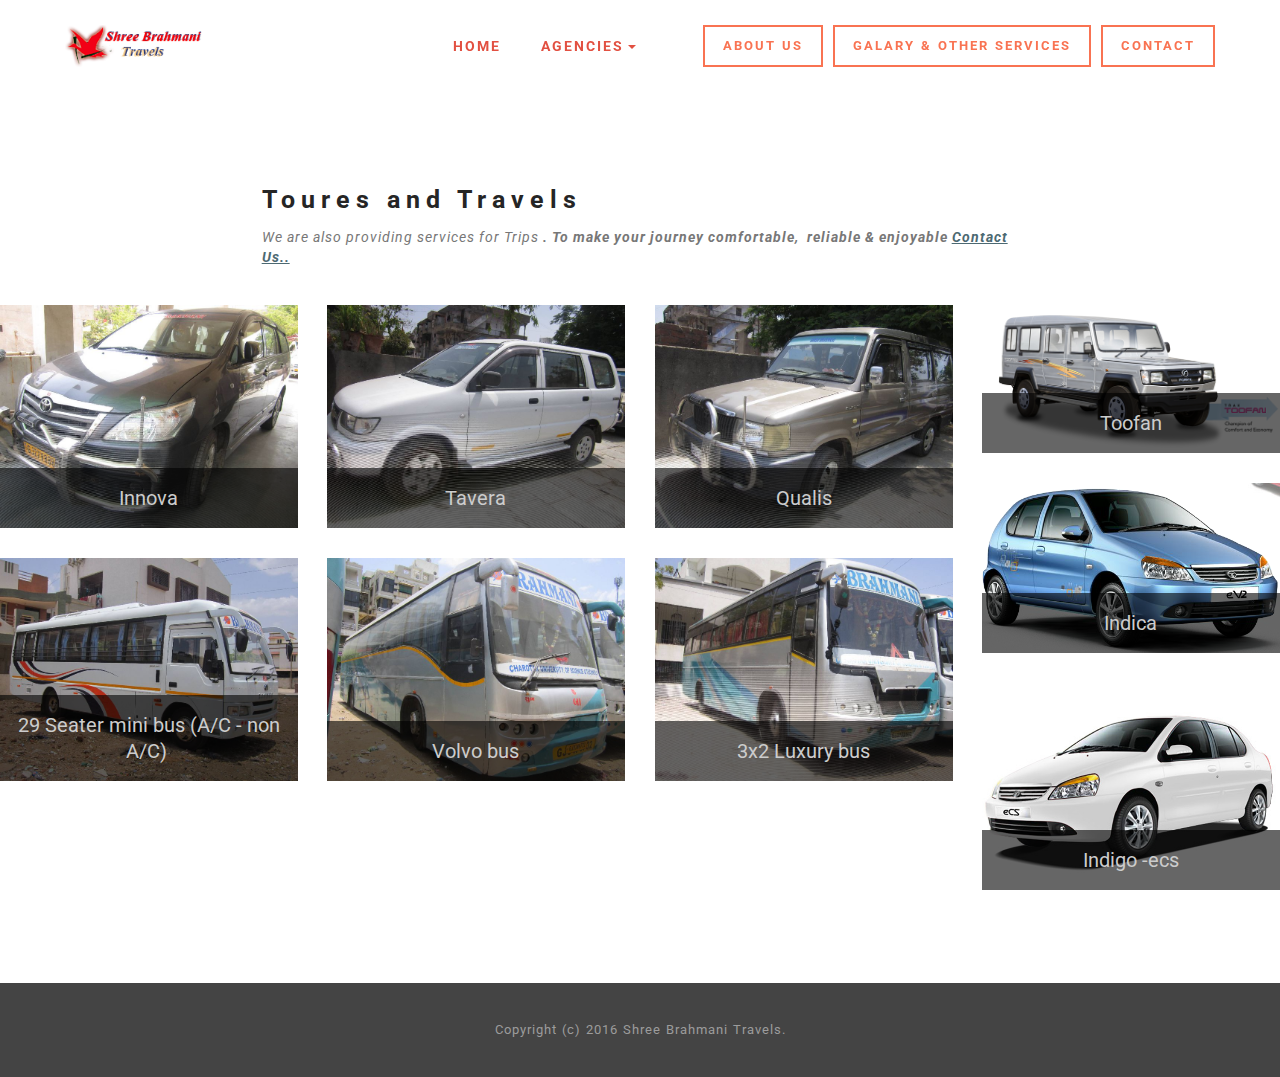
<file: galary.html>
<!DOCTYPE html>
<html>
<head>
  <!-- Site made with Mobirise Website Builder v2.11.1, https://mobirise.com -->
  <meta charset="UTF-8">
  <meta http-equiv="X-UA-Compatible" content="IE=edge">
  <meta name="generator" content="Mobirise v2.11.1, mobirise.com">
  <meta name="viewport" content="width=device-width, initial-scale=1">
  <link rel="shortcut icon" href="assets/images/favicon-128x128-90.png" type="image/x-icon">
  <meta name="description" content="Shree brahmani travels specialist for student bus tranport seirvices">
  <title>Shree Brahmani Travels information</title>
  <link rel="stylesheet" href="https://fonts.googleapis.com/css?family=Roboto:700,400&amp;subset=cyrillic,latin,greek,vietnamese">
  <link rel="stylesheet" href="assets/bootstrap/css/bootstrap.min.css">
  <link rel="stylesheet" href="assets/mobirise/css/style.css">
  <link rel="stylesheet" href="assets/dropdown-menu-plugin/style.css">
  <link rel="stylesheet" href="assets/mobirise-gallery/style.css">
  <link rel="stylesheet" href="assets/mobirise-slider/style.css">
  <link rel="stylesheet" href="assets/mobirise/css/mbr-additional.css" type="text/css">
  
  
  
</head>
<body>
<section id="dropdown-menu-56">

    <nav class="navbar navbar-dropdown bg-color transparent navbar-fixed-top">
    
        <div class="container">

            <div class="navbar-brand">
                <a href="index.html" class="navbar-logo"><img src="assets/images/capture11-170x52-23.png" alt="Shree Brahmani Travels" title="Shree Brahmani Travels"></a> 
                
            </div>
            
            <button class="navbar-toggler pull-xs-right hidden-md-up" type="button" data-toggle="collapse" data-target="#exCollapsingNavbar">
                ☰
            </button>

            <ul class="nav-dropdown collapse pull-xs-right navbar-toggleable-sm nav navbar-nav" id="exCollapsingNavbar"><li class="nav-item"><a class="nav-link link" href="index.html">HOME</a></li><li class="nav-item dropdown open"><a class="nav-link link dropdown-toggle" data-toggle="dropdown-submenu" href="#" aria-expanded="true">AGENCIES</a><div class="dropdown-menu"><a class="dropdown-item" href="charusat.html" aria-expanded="true">CHARUSAT</a><a class="dropdown-item" href="git.html" aria-expanded="true">GIT</a><a class="dropdown-item" href="hgce.html" aria-expanded="true">HGCE</a><a class="dropdown-item" href="apollo.html" aria-expanded="true">APOLLO</a></div></li><li class="nav-item"><a class="nav-link link" href="https://mobirise.com/" aria-expanded="false"></a></li><li class="nav-item"><a class="nav-link btn btn-danger-outline btn-danger" href="about.html">ABOUT US</a></li><li class="nav-item"><a class="nav-link btn btn-danger-outline btn-danger" href="galary.html">GALARY &amp; OTHER SERVICES</a></li><li class="nav-item"><a class="nav-link btn btn-danger-outline btn-danger" href="contact.html">CONTACT</a></li></ul>

        </div>

    </nav>

</section>

<section class="engine"><a rel="external" href="https://mobirise.com">best website builder</a></section><section class="mbr-section mbr-after-navbar" id="header3-62">
    <div class="mbr-section__container container mbr-section__container--first">
        <div class="mbr-header mbr-header--wysiwyg row">
            <div class="col-sm-8 col-sm-offset-2">
                <h3 class="mbr-header__text">Toures and Travels</h3>
                <p class="mbr-header__subtext">We are also providing services for Trips<strong> . To make your journey comfortable, &nbsp;reliable &amp; enjoyable <a href="contact.html">Contact Us..</a></strong></p>
            </div>
        </div>
    </div>
</section>

<section class="mbr-gallery mbr-section mbr-section--no-padding" id="gallery2-60">
    <!-- Gallery -->
    <div class="mbr-section__container mbr-gallery-layout-article mbr-section__container--last">
        <div>
            <div class="row mbr-gallery-row">
                
                <div class="col-lg-3 col-md-4 col-sm-6 col-xs-12 mbr-gallery-item">

                     <figcaption class="mbr-figure__caption mbr-figure__caption--std-grid">
                        <div class="mbr-caption-background"></div>
                        <small class="mbr-figure__caption-small">Innova</small>
                    </figcaption>

                    <a href="#lb-gallery2-60" data-slide-to="0" data-toggle="modal">
                        <img alt="" src="assets/images/img-4939-4320x3240-52-2000x1500-4.jpg">
                        <span class="icon glyphicon glyphicon-zoom-in"></span>
                    </a>              
                </div><div class="col-lg-3 col-md-4 col-sm-6 col-xs-12 mbr-gallery-item">

                     <figcaption class="mbr-figure__caption mbr-figure__caption--std-grid">
                        <div class="mbr-caption-background"></div>
                        <small class="mbr-figure__caption-small">Tavera</small>
                    </figcaption>

                    <a href="#lb-gallery2-60" data-slide-to="1" data-toggle="modal">
                        <img alt="" src="assets/images/img-4934-4320x3240-51-2000x1500-11.jpg">
                        <span class="icon glyphicon glyphicon-zoom-in"></span>
                    </a>              
                </div><div class="col-lg-3 col-md-4 col-sm-6 col-xs-12 mbr-gallery-item">

                     <figcaption class="mbr-figure__caption mbr-figure__caption--std-grid">
                        <div class="mbr-caption-background"></div>
                        <small class="mbr-figure__caption-small">Qualis</small>
                    </figcaption>

                    <a href="#lb-gallery2-60" data-slide-to="2" data-toggle="modal">
                        <img alt="" src="assets/images/img-4935-4320x3240-44-2000x1500-77.jpg">
                        <span class="icon glyphicon glyphicon-zoom-in"></span>
                    </a>              
                </div><div class="col-lg-3 col-md-4 col-sm-6 col-xs-12 mbr-gallery-item">

                     <figcaption class="mbr-figure__caption mbr-figure__caption--std-grid">
                        <div class="mbr-caption-background"></div>
                        <small class="mbr-figure__caption-small">Toofan</small>
                    </figcaption>

                    <a href="#lb-gallery2-60" data-slide-to="3" data-toggle="modal">
                        <img alt="" src="assets/images/trax-toofan-634x317-18-634x317-75.png">
                        <span class="icon glyphicon glyphicon-zoom-in"></span>
                    </a>              
                </div><div class="col-lg-3 col-md-4 col-sm-6 col-xs-12 mbr-gallery-item">

                     <figcaption class="mbr-figure__caption mbr-figure__caption--std-grid">
                        <div class="mbr-caption-background"></div>
                        <small class="mbr-figure__caption-small">Indica</small>
                    </figcaption>

                    <a href="#lb-gallery2-60" data-slide-to="4" data-toggle="modal">
                        <img alt="" src="assets/images/indica-ev2-527x302-9-527x302-90.png">
                        <span class="icon glyphicon glyphicon-zoom-in"></span>
                    </a>              
                </div><div class="col-lg-3 col-md-4 col-sm-6 col-xs-12 mbr-gallery-item">

                     <figcaption class="mbr-figure__caption mbr-figure__caption--std-grid">
                        <div class="mbr-caption-background"></div>
                        <small class="mbr-figure__caption-small">29 Seater mini bus (A/C - non A/C)&nbsp;</small>
                    </figcaption>

                    <a href="#lb-gallery2-60" data-slide-to="5" data-toggle="modal">
                        <img alt="" src="assets/images/img-4919-4320x3240-4-2000x1500-67.jpg">
                        <span class="icon glyphicon glyphicon-zoom-in"></span>
                    </a>              
                </div><div class="col-lg-3 col-md-4 col-sm-6 col-xs-12 mbr-gallery-item">

                     <figcaption class="mbr-figure__caption mbr-figure__caption--std-grid">
                        <div class="mbr-caption-background"></div>
                        <small class="mbr-figure__caption-small">Volvo bus</small>
                    </figcaption>

                    <a href="#lb-gallery2-60" data-slide-to="6" data-toggle="modal">
                        <img alt="" src="assets/images/img-4923-4320x3240-83-2000x1500-32.jpg">
                        <span class="icon glyphicon glyphicon-zoom-in"></span>
                    </a>              
                </div><div class="col-lg-3 col-md-4 col-sm-6 col-xs-12 mbr-gallery-item">

                     <figcaption class="mbr-figure__caption mbr-figure__caption--std-grid">
                        <div class="mbr-caption-background"></div>
                        <small class="mbr-figure__caption-small">3x2 Luxury bus</small>
                    </figcaption>

                    <a href="#lb-gallery2-60" data-slide-to="7" data-toggle="modal">
                        <img alt="" src="assets/images/img-4932-4320x3240-85-2000x1500-93.jpg">
                        <span class="icon glyphicon glyphicon-zoom-in"></span>
                    </a>              
                </div><div class="col-lg-3 col-md-4 col-sm-6 col-xs-12 mbr-gallery-item">

                     <figcaption class="mbr-figure__caption mbr-figure__caption--std-grid">
                        <div class="mbr-caption-background"></div>
                        <small class="mbr-figure__caption-small">Indigo -ecs</small>
                    </figcaption>

                    <a href="#lb-gallery2-60" data-slide-to="8" data-toggle="modal">
                        <img alt="" src="assets/images/tata-indigo-ecs-576x400-86-576x400-20.png">
                        <span class="icon glyphicon glyphicon-zoom-in"></span>
                    </a>              
                </div>
            </div>
        </div>
        <div class="clearfix"></div>
    </div>

    <!-- Lightbox -->
    <div data-app-prevent-settings="" class="mbr-slider modal fade carousel slide" tabindex="-1" data-keyboard="true" data-interval="false" id="lb-gallery2-60">
        <div class="modal-dialog">
            <div class="modal-content">
                <div class="modal-body">
                    <ol class="carousel-indicators">
                        <li data-app-prevent-settings="" data-target="#lb-gallery2-60" data-slide-to="0"></li><li data-app-prevent-settings="" data-target="#lb-gallery2-60" data-slide-to="1"></li><li data-app-prevent-settings="" data-target="#lb-gallery2-60" data-slide-to="2"></li><li data-app-prevent-settings="" data-target="#lb-gallery2-60" data-slide-to="3"></li><li data-app-prevent-settings="" data-target="#lb-gallery2-60" class=" active" data-slide-to="4"></li><li data-app-prevent-settings="" data-target="#lb-gallery2-60" data-slide-to="5"></li><li data-app-prevent-settings="" data-target="#lb-gallery2-60" data-slide-to="6"></li><li data-app-prevent-settings="" data-target="#lb-gallery2-60" data-slide-to="7"></li><li data-app-prevent-settings="" data-target="#lb-gallery2-60" data-slide-to="8"></li>
                    </ol>
                    <div class="carousel-inner">
                        <div class="item">
                            <img alt="" src="assets/images/img-4939-4320x3240-52.jpg">
                        </div><div class="item">
                            <img alt="" src="assets/images/img-4934-4320x3240-51.jpg">
                        </div><div class="item">
                            <img alt="" src="assets/images/img-4935-4320x3240-44.jpg">
                        </div><div class="item">
                            <img alt="" src="assets/images/trax-toofan-634x317-18.png">
                        </div><div class="item active">
                            <img alt="" src="assets/images/indica-ev2-527x302-9.png">
                        </div><div class="item">
                            <img alt="" src="assets/images/img-4919-4320x3240-4.jpg">
                        </div><div class="item">
                            <img alt="" src="assets/images/img-4923-4320x3240-83.jpg">
                        </div><div class="item">
                            <img alt="" src="assets/images/img-4932-4320x3240-85.jpg">
                        </div><div class="item">
                            <img alt="" src="assets/images/tata-indigo-ecs-576x400-86.png">
                        </div>
                    </div>
                    <a class="left carousel-control" role="button" data-slide="prev" href="#lb-gallery2-60">
                        <span class="glyphicon glyphicon-menu-left" aria-hidden="true"></span>
                        <span class="sr-only">Previous</span>
                    </a>
                    <a class="right carousel-control" role="button" data-slide="next" href="#lb-gallery2-60">
                        <span class="glyphicon glyphicon-menu-right" aria-hidden="true"></span>
                        <span class="sr-only">Next</span>
                    </a>

                    <a class="close" href="#" role="button" data-dismiss="modal">
                        <span class="glyphicon glyphicon-remove" aria-hidden="true"></span>
                        <span class="sr-only">Close</span>
                    </a>
                </div>
            </div>
        </div>
    </div>
</section>

<footer class="mbr-section mbr-section--relative mbr-section--fixed-size" id="footer1-55" style="background-color: rgb(68, 68, 68);">
    
    <div class="mbr-section__container container">
        <div class="mbr-footer mbr-footer--wysiwyg row" style="padding-top: 36.900000000000006px; padding-bottom: 36.900000000000006px;">
            <div class="col-sm-12">
                <p class="mbr-footer__copyright">Copyright (c) 2016 Shree Brahmani Travels.</p>
            </div>
        </div>
    </div>
</footer>


  <script src="assets/web/assets/jquery/jquery.min.js"></script>
  <script src="assets/bootstrap/js/bootstrap.min.js"></script>
  <script src="assets/smooth-scroll/SmoothScroll.js"></script>
  <script src="assets/masonry/masonry.pkgd.min.js"></script>
  <script src="assets/imagesloaded/imagesloaded.pkgd.min.js"></script>
  <script src="assets/bootstrap-carousel-swipe/bootstrap-carousel-swipe.js"></script>
  <script src="assets/mobirise/js/script.js"></script>
  <script src="assets/dropdown-menu-plugin/script.js"></script>
  <script src="assets/mobirise-gallery/script.js"></script>
  
  
</body>
</html>
</file>
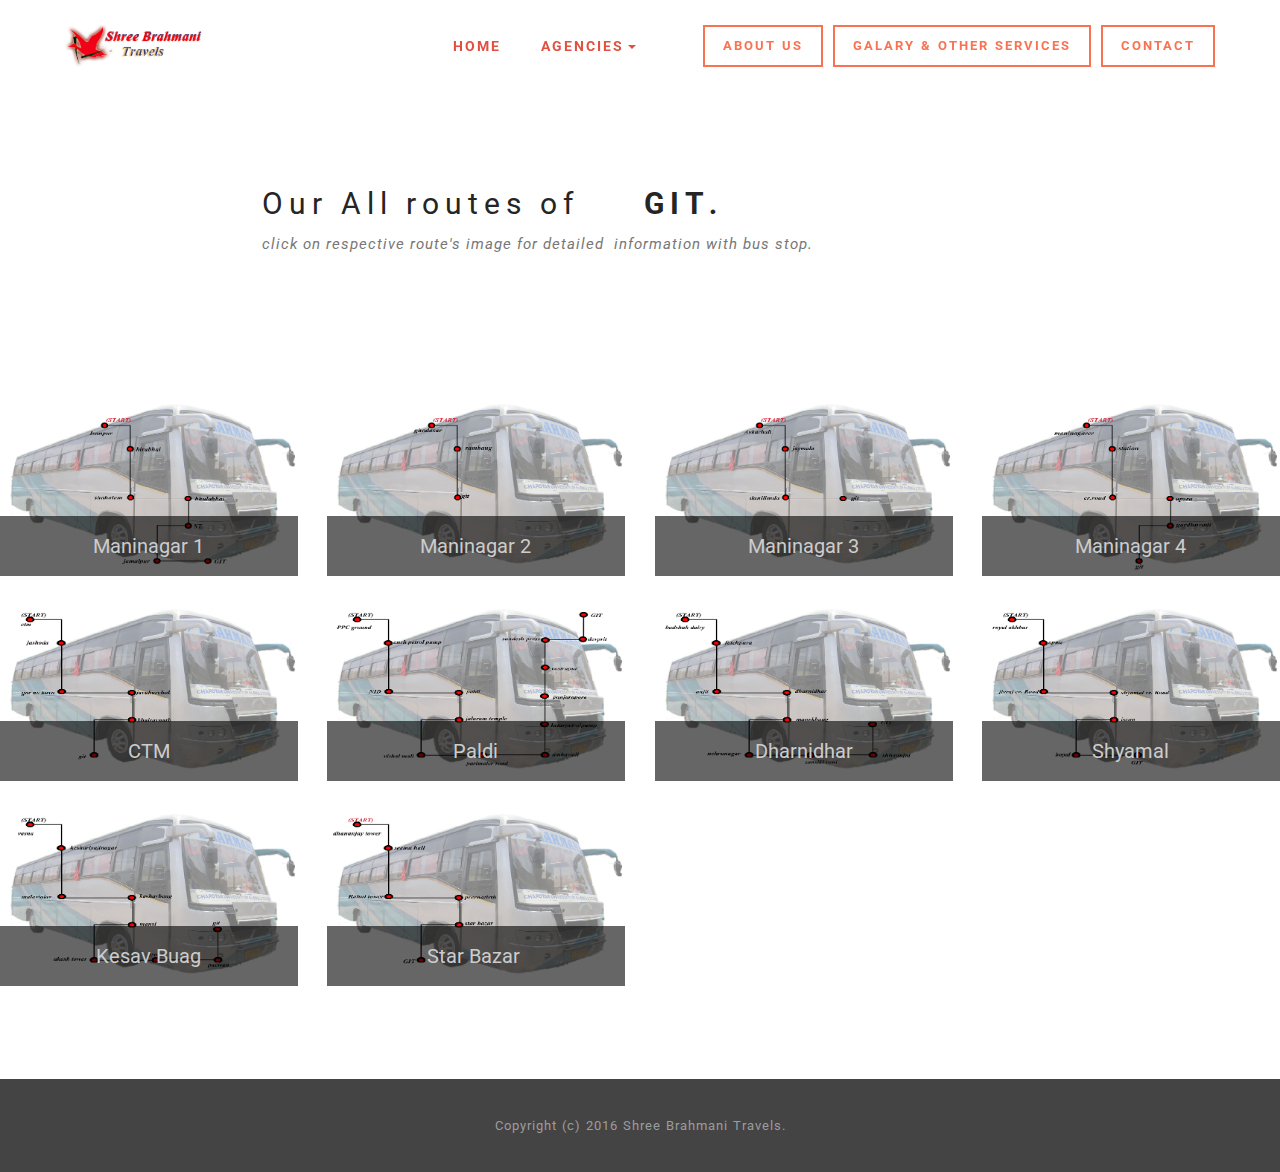
<file: git.html>
<!DOCTYPE html>
<html>
<head>
  <!-- Site made with Mobirise Website Builder v2.11.1, https://mobirise.com -->
  <meta charset="UTF-8">
  <meta http-equiv="X-UA-Compatible" content="IE=edge">
  <meta name="generator" content="Mobirise v2.11.1, mobirise.com">
  <meta name="viewport" content="width=device-width, initial-scale=1">
  <link rel="shortcut icon" href="assets/images/favicon-128x128-90.png" type="image/x-icon">
  <meta name="description" content="Shree brahmani travels specialist for student bus tranport seirvices">
  <title>Shree Brahmani Travels GIT route information</title>
  <link rel="stylesheet" href="https://fonts.googleapis.com/css?family=Roboto:700,400&amp;subset=cyrillic,latin,greek,vietnamese">
  <link rel="stylesheet" href="assets/bootstrap/css/bootstrap.min.css">
  <link rel="stylesheet" href="assets/mobirise/css/style.css">
  <link rel="stylesheet" href="assets/dropdown-menu-plugin/style.css">
  <link rel="stylesheet" href="assets/mobirise-gallery/style.css">
  <link rel="stylesheet" href="assets/mobirise-slider/style.css">
  <link rel="stylesheet" href="assets/mobirise/css/mbr-additional.css" type="text/css">
  
  
  
</head>
<body>
<section id="dropdown-menu-26">

    <nav class="navbar navbar-dropdown bg-color transparent navbar-fixed-top">
    
        <div class="container">

            <div class="navbar-brand">
                <a href="index.html" class="navbar-logo"><img src="assets/images/capture11-170x52-23.png" alt="Shree Brahmani Travels" title="Shree Brahmani Travels"></a> 
                
            </div>
            
            <button class="navbar-toggler pull-xs-right hidden-md-up" type="button" data-toggle="collapse" data-target="#exCollapsingNavbar">
                ☰
            </button>

            <ul class="nav-dropdown collapse pull-xs-right navbar-toggleable-sm nav navbar-nav" id="exCollapsingNavbar"><li class="nav-item"><a class="nav-link link" href="index.html">HOME</a></li><li class="nav-item dropdown open"><a class="nav-link link dropdown-toggle" data-toggle="dropdown-submenu" href="#" aria-expanded="true">AGENCIES</a><div class="dropdown-menu"><a class="dropdown-item" href="charusat.html" aria-expanded="true">CHARUSAT</a><a class="dropdown-item" href="git.html" aria-expanded="true">GIT</a><a class="dropdown-item" href="hgce.html" aria-expanded="true">HGCE</a><a class="dropdown-item" href="apollo.html" aria-expanded="true">APOLLO</a></div></li><li class="nav-item"><a class="nav-link link" href="https://mobirise.com/" aria-expanded="false"></a></li><li class="nav-item"><a class="nav-link btn btn-danger-outline btn-danger" href="about.html">ABOUT US</a></li><li class="nav-item"><a class="nav-link btn btn-danger-outline btn-danger" href="galary.html">GALARY &amp; OTHER SERVICES</a></li><li class="nav-item"><a class="nav-link btn btn-danger-outline btn-danger" href="contact.html">CONTACT</a></li></ul>

        </div>

    </nav>

</section>

<section class="engine"><a rel="external" href="https://mobirise.com">free easy website builder</a></section><section class="mbr-section mbr-after-navbar" id="header3-27">
    <div class="mbr-section__container container mbr-section__container--first">
        <div class="mbr-header mbr-header--wysiwyg row">
            <div class="col-sm-8 col-sm-offset-2">
                <h3 class="mbr-header__text"><span style="font-weight: normal;">Our All routes of</span>&nbsp; &nbsp; &nbsp;GIT<em>.</em></h3>
                <p class="mbr-header__subtext">click on respective route's image for detailed &nbsp;information with bus stop.<br><br><br><br><br><br></p>
            </div>
        </div>
    </div>
</section>

<section class="mbr-gallery mbr-section mbr-section--no-padding" id="gallery2-37">
    <!-- Gallery -->
    <div class="mbr-section__container mbr-gallery-layout-article mbr-section__container--last">
        <div>
            <div class="row mbr-gallery-row">
                
                <div class="col-lg-3 col-md-4 col-sm-6 col-xs-12 mbr-gallery-item">

                     <figcaption class="mbr-figure__caption mbr-figure__caption--std-grid">
                        <div class="mbr-caption-background"></div>
                        <small class="mbr-figure__caption-small">Maninagar 1</small>
                    </figcaption>

                    <a href="#lb-gallery2-37" data-slide-to="0" data-toggle="modal">
                        <img alt="" src="assets/images/git01-850x500-21-850x500-49.png">
                        <span class="icon glyphicon glyphicon-zoom-in"></span>
                    </a>              
                </div><div class="col-lg-3 col-md-4 col-sm-6 col-xs-12 mbr-gallery-item">

                     <figcaption class="mbr-figure__caption mbr-figure__caption--std-grid">
                        <div class="mbr-caption-background"></div>
                        <small class="mbr-figure__caption-small">Maninagar 2</small>
                    </figcaption>

                    <a href="#lb-gallery2-37" data-slide-to="1" data-toggle="modal">
                        <img alt="" src="assets/images/git02-850x500-50-850x500-16.png">
                        <span class="icon glyphicon glyphicon-zoom-in"></span>
                    </a>              
                </div><div class="col-lg-3 col-md-4 col-sm-6 col-xs-12 mbr-gallery-item">

                     <figcaption class="mbr-figure__caption mbr-figure__caption--std-grid">
                        <div class="mbr-caption-background"></div>
                        <small class="mbr-figure__caption-small">Maninagar 3</small>
                    </figcaption>

                    <a href="#lb-gallery2-37" data-slide-to="2" data-toggle="modal">
                        <img alt="" src="assets/images/git03-850x500-59-850x500-74.png">
                        <span class="icon glyphicon glyphicon-zoom-in"></span>
                    </a>              
                </div><div class="col-lg-3 col-md-4 col-sm-6 col-xs-12 mbr-gallery-item">

                     <figcaption class="mbr-figure__caption mbr-figure__caption--std-grid">
                        <div class="mbr-caption-background"></div>
                        <small class="mbr-figure__caption-small">Maninagar 4</small>
                    </figcaption>

                    <a href="#lb-gallery2-37" data-slide-to="3" data-toggle="modal">
                        <img alt="" src="assets/images/git04-850x500-95-850x500-25.png">
                        <span class="icon glyphicon glyphicon-zoom-in"></span>
                    </a>              
                </div><div class="col-lg-3 col-md-4 col-sm-6 col-xs-12 mbr-gallery-item">

                     <figcaption class="mbr-figure__caption mbr-figure__caption--std-grid">
                        <div class="mbr-caption-background"></div>
                        <small class="mbr-figure__caption-small">CTM</small>
                    </figcaption>

                    <a href="#lb-gallery2-37" data-slide-to="4" data-toggle="modal">
                        <img alt="" src="assets/images/git05-850x500-18-850x500-58.png">
                        <span class="icon glyphicon glyphicon-zoom-in"></span>
                    </a>              
                </div><div class="col-lg-3 col-md-4 col-sm-6 col-xs-12 mbr-gallery-item">

                     <figcaption class="mbr-figure__caption mbr-figure__caption--std-grid">
                        <div class="mbr-caption-background"></div>
                        <small class="mbr-figure__caption-small">Paldi</small>
                    </figcaption>

                    <a href="#lb-gallery2-37" data-slide-to="5" data-toggle="modal">
                        <img alt="" src="assets/images/git06-850x500-85-850x500-92.png">
                        <span class="icon glyphicon glyphicon-zoom-in"></span>
                    </a>              
                </div><div class="col-lg-3 col-md-4 col-sm-6 col-xs-12 mbr-gallery-item">

                     <figcaption class="mbr-figure__caption mbr-figure__caption--std-grid">
                        <div class="mbr-caption-background"></div>
                        <small class="mbr-figure__caption-small">Dharnidhar</small>
                    </figcaption>

                    <a href="#lb-gallery2-37" data-slide-to="6" data-toggle="modal">
                        <img alt="" src="assets/images/git07-850x500-23-850x500-70.png">
                        <span class="icon glyphicon glyphicon-zoom-in"></span>
                    </a>              
                </div><div class="col-lg-3 col-md-4 col-sm-6 col-xs-12 mbr-gallery-item">

                     <figcaption class="mbr-figure__caption mbr-figure__caption--std-grid">
                        <div class="mbr-caption-background"></div>
                        <small class="mbr-figure__caption-small">Shyamal</small>
                    </figcaption>

                    <a href="#lb-gallery2-37" data-slide-to="7" data-toggle="modal">
                        <img alt="" src="assets/images/git08-850x500-49-850x500-29.png">
                        <span class="icon glyphicon glyphicon-zoom-in"></span>
                    </a>              
                </div><div class="col-lg-3 col-md-4 col-sm-6 col-xs-12 mbr-gallery-item">

                     <figcaption class="mbr-figure__caption mbr-figure__caption--std-grid">
                        <div class="mbr-caption-background"></div>
                        <small class="mbr-figure__caption-small">Kesav Buag</small>
                    </figcaption>

                    <a href="#lb-gallery2-37" data-slide-to="8" data-toggle="modal">
                        <img alt="" src="assets/images/git09-850x500-68-850x500-11.png">
                        <span class="icon glyphicon glyphicon-zoom-in"></span>
                    </a>              
                </div><div class="col-lg-3 col-md-4 col-sm-6 col-xs-12 mbr-gallery-item">

                     <figcaption class="mbr-figure__caption mbr-figure__caption--std-grid">
                        <div class="mbr-caption-background"></div>
                        <small class="mbr-figure__caption-small">Star Bazar&nbsp;</small>
                    </figcaption>

                    <a href="#lb-gallery2-37" data-slide-to="9" data-toggle="modal">
                        <img alt="" src="assets/images/git10-850x500-64-850x500-61.png">
                        <span class="icon glyphicon glyphicon-zoom-in"></span>
                    </a>              
                </div>
            </div>
        </div>
        <div class="clearfix"></div>
    </div>

    <!-- Lightbox -->
    <div data-app-prevent-settings="" class="mbr-slider modal fade carousel slide" tabindex="-1" data-keyboard="true" data-interval="false" id="lb-gallery2-37">
        <div class="modal-dialog">
            <div class="modal-content">
                <div class="modal-body">
                    <ol class="carousel-indicators">
                        <li data-app-prevent-settings="" data-target="#lb-gallery2-37" data-slide-to="0"></li><li data-app-prevent-settings="" data-target="#lb-gallery2-37" data-slide-to="1"></li><li data-app-prevent-settings="" data-target="#lb-gallery2-37" data-slide-to="2"></li><li data-app-prevent-settings="" data-target="#lb-gallery2-37" data-slide-to="3"></li><li data-app-prevent-settings="" data-target="#lb-gallery2-37" data-slide-to="4"></li><li data-app-prevent-settings="" data-target="#lb-gallery2-37" data-slide-to="5"></li><li data-app-prevent-settings="" data-target="#lb-gallery2-37" data-slide-to="6"></li><li data-app-prevent-settings="" data-target="#lb-gallery2-37" data-slide-to="7"></li><li data-app-prevent-settings="" data-target="#lb-gallery2-37" data-slide-to="8"></li><li data-app-prevent-settings="" data-target="#lb-gallery2-37" class=" active" data-slide-to="9"></li>
                    </ol>
                    <div class="carousel-inner">
                        <div class="item">
                            <img alt="" src="assets/images/git01-850x500-21.png">
                        </div><div class="item">
                            <img alt="" src="assets/images/git02-850x500-50.png">
                        </div><div class="item">
                            <img alt="" src="assets/images/git03-850x500-59.png">
                        </div><div class="item">
                            <img alt="" src="assets/images/git04-850x500-95.png">
                        </div><div class="item">
                            <img alt="" src="assets/images/git05-850x500-18.png">
                        </div><div class="item">
                            <img alt="" src="assets/images/git06-850x500-85.png">
                        </div><div class="item">
                            <img alt="" src="assets/images/git07-850x500-23.png">
                        </div><div class="item">
                            <img alt="" src="assets/images/git08-850x500-49.png">
                        </div><div class="item">
                            <img alt="" src="assets/images/git09-850x500-68.png">
                        </div><div class="item active">
                            <img alt="" src="assets/images/git10-850x500-64.png">
                        </div>
                    </div>
                    <a class="left carousel-control" role="button" data-slide="prev" href="#lb-gallery2-37">
                        <span class="glyphicon glyphicon-menu-left" aria-hidden="true"></span>
                        <span class="sr-only">Previous</span>
                    </a>
                    <a class="right carousel-control" role="button" data-slide="next" href="#lb-gallery2-37">
                        <span class="glyphicon glyphicon-menu-right" aria-hidden="true"></span>
                        <span class="sr-only">Next</span>
                    </a>

                    <a class="close" href="#" role="button" data-dismiss="modal">
                        <span class="glyphicon glyphicon-remove" aria-hidden="true"></span>
                        <span class="sr-only">Close</span>
                    </a>
                </div>
            </div>
        </div>
    </div>
</section>

<footer class="mbr-section mbr-section--relative mbr-section--fixed-size" id="footer1-25" style="background-color: rgb(68, 68, 68);">
    
    <div class="mbr-section__container container">
        <div class="mbr-footer mbr-footer--wysiwyg row" style="padding-top: 36.900000000000006px; padding-bottom: 36.900000000000006px;">
            <div class="col-sm-12">
                <p class="mbr-footer__copyright">Copyright (c) 2016 Shree Brahmani Travels.</p>
            </div>
        </div>
    </div>
</footer>


  <script src="assets/web/assets/jquery/jquery.min.js"></script>
  <script src="assets/bootstrap/js/bootstrap.min.js"></script>
  <script src="assets/smooth-scroll/SmoothScroll.js"></script>
  <script src="assets/masonry/masonry.pkgd.min.js"></script>
  <script src="assets/imagesloaded/imagesloaded.pkgd.min.js"></script>
  <script src="assets/bootstrap-carousel-swipe/bootstrap-carousel-swipe.js"></script>
  <script src="assets/mobirise/js/script.js"></script>
  <script src="assets/dropdown-menu-plugin/script.js"></script>
  <script src="assets/mobirise-gallery/script.js"></script>
  
  
</body>
</html>
</file>
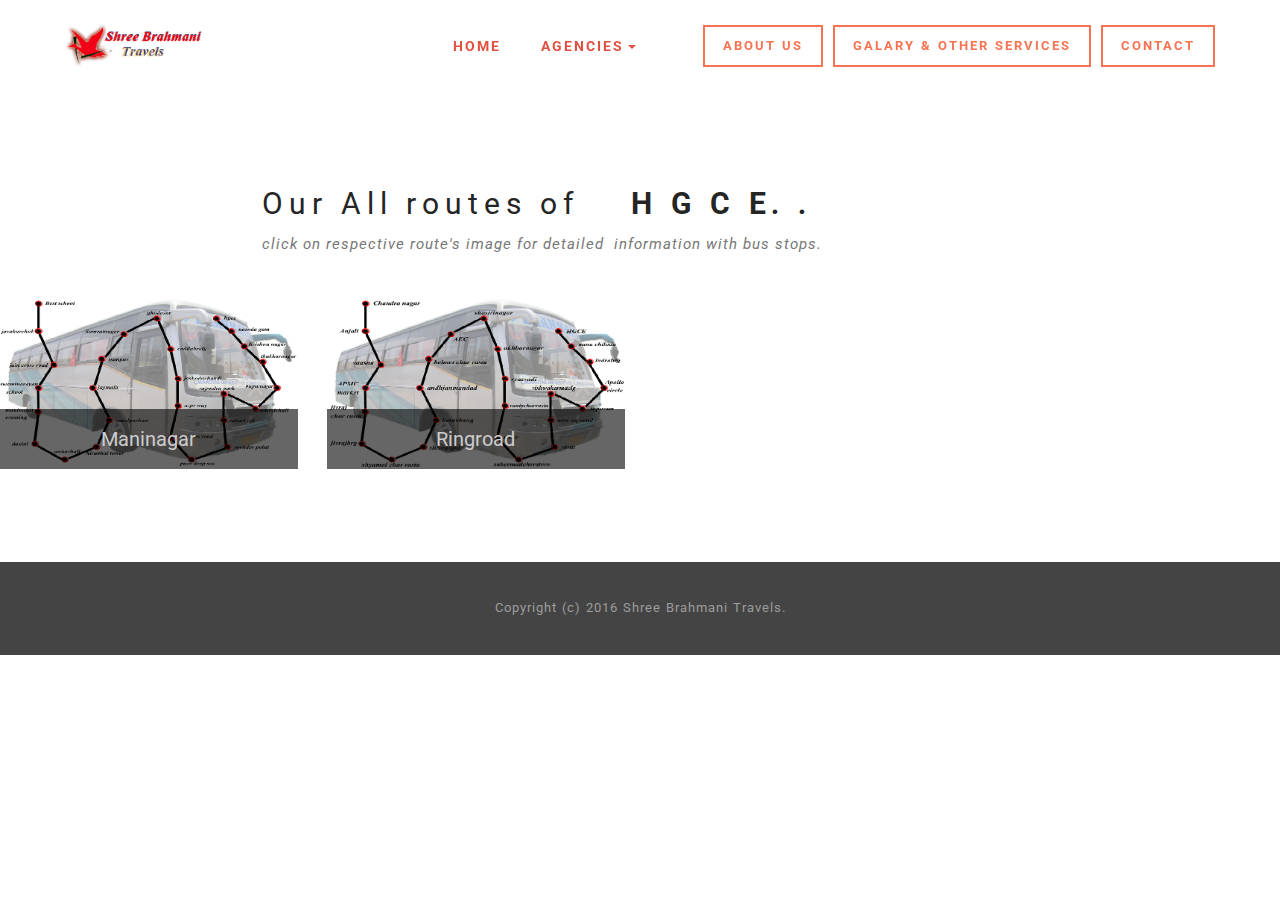
<file: hgce.html>
<!DOCTYPE html>
<html>
<head>
  <!-- Site made with Mobirise Website Builder v2.11.1, https://mobirise.com -->
  <meta charset="UTF-8">
  <meta http-equiv="X-UA-Compatible" content="IE=edge">
  <meta name="generator" content="Mobirise v2.11.1, mobirise.com">
  <meta name="viewport" content="width=device-width, initial-scale=1">
  <link rel="shortcut icon" href="assets/images/favicon-128x128-90.png" type="image/x-icon">
  <meta name="description" content="Shree brahmani travels specialist for student bus tranport seirvices">
  <title>Shree Brahmani Travels HGCE route information</title>
  <link rel="stylesheet" href="https://fonts.googleapis.com/css?family=Roboto:700,400&amp;subset=cyrillic,latin,greek,vietnamese">
  <link rel="stylesheet" href="assets/bootstrap/css/bootstrap.min.css">
  <link rel="stylesheet" href="assets/mobirise/css/style.css">
  <link rel="stylesheet" href="assets/dropdown-menu-plugin/style.css">
  <link rel="stylesheet" href="assets/mobirise-gallery/style.css">
  <link rel="stylesheet" href="assets/mobirise-slider/style.css">
  <link rel="stylesheet" href="assets/mobirise/css/mbr-additional.css" type="text/css">
  
  
  
</head>
<body>
<section id="dropdown-menu-30">

    <nav class="navbar navbar-dropdown bg-color transparent navbar-fixed-top">
    
        <div class="container">

            <div class="navbar-brand">
                <a href="index.html" class="navbar-logo"><img src="assets/images/capture11-170x52-23.png" alt="Shree Brahmani Travels" title="Shree Brahmani Travels"></a> 
                
            </div>
            
            <button class="navbar-toggler pull-xs-right hidden-md-up" type="button" data-toggle="collapse" data-target="#exCollapsingNavbar">
                ☰
            </button>

            <ul class="nav-dropdown collapse pull-xs-right navbar-toggleable-sm nav navbar-nav" id="exCollapsingNavbar"><li class="nav-item"><a class="nav-link link" href="index.html">HOME</a></li><li class="nav-item dropdown open"><a class="nav-link link dropdown-toggle" data-toggle="dropdown-submenu" href="#" aria-expanded="true">AGENCIES</a><div class="dropdown-menu"><a class="dropdown-item" href="charusat.html" aria-expanded="true">CHARUSAT</a><a class="dropdown-item" href="git.html" aria-expanded="true">GIT</a><a class="dropdown-item" href="hgce.html" aria-expanded="true">HGCE</a><a class="dropdown-item" href="apollo.html" aria-expanded="true">APOLLO</a></div></li><li class="nav-item"><a class="nav-link link" href="https://mobirise.com/" aria-expanded="false"></a></li><li class="nav-item"><a class="nav-link btn btn-danger-outline btn-danger" href="about.html">ABOUT US</a></li><li class="nav-item"><a class="nav-link btn btn-danger-outline btn-danger" href="galary.html">GALARY &amp; OTHER SERVICES</a></li><li class="nav-item"><a class="nav-link btn btn-danger-outline btn-danger" href="contact.html">CONTACT</a></li></ul>

        </div>

    </nav>

</section>

<section class="engine"><a rel="external" href="https://mobirise.com">best website creator</a></section><section class="mbr-section mbr-after-navbar" id="header3-31">
    <div class="mbr-section__container container mbr-section__container--first">
        <div class="mbr-header mbr-header--wysiwyg row">
            <div class="col-sm-8 col-sm-offset-2">
                <h3 class="mbr-header__text"><span style="font-weight: normal;">Our All routes of</span>&nbsp; &nbsp; H G C E<em>. .</em></h3>
                <p class="mbr-header__subtext">click on respective route's image for detailed &nbsp;information with bus stops.</p>
            </div>
        </div>
    </div>
</section>

<section class="mbr-gallery mbr-section mbr-section--no-padding" id="gallery2-38">
    <!-- Gallery -->
    <div class="mbr-section__container mbr-gallery-layout-article mbr-section__container--last">
        <div>
            <div class="row mbr-gallery-row">
                
                <div class="col-lg-3 col-md-4 col-sm-6 col-xs-12 mbr-gallery-item">

                     <figcaption class="mbr-figure__caption mbr-figure__caption--std-grid">
                        <div class="mbr-caption-background"></div>
                        <small class="mbr-figure__caption-small">Maninagar</small>
                    </figcaption>

                    <a href="#lb-gallery2-38" data-slide-to="0" data-toggle="modal">
                        <img alt="" src="assets/images/hg-ap-maninagar-850x500-47-850x500-98.png">
                        <span class="icon glyphicon glyphicon-zoom-in"></span>
                    </a>              
                </div><div class="col-lg-3 col-md-4 col-sm-6 col-xs-12 mbr-gallery-item">

                     <figcaption class="mbr-figure__caption mbr-figure__caption--std-grid">
                        <div class="mbr-caption-background"></div>
                        <small class="mbr-figure__caption-small">Ringroad</small>
                    </figcaption>

                    <a href="#lb-gallery2-38" data-slide-to="1" data-toggle="modal">
                        <img alt="" src="assets/images/hg-ap-ringroad-850x500-22-850x500-84.png">
                        <span class="icon glyphicon glyphicon-zoom-in"></span>
                    </a>              
                </div>
            </div>
        </div>
        <div class="clearfix"></div>
    </div>

    <!-- Lightbox -->
    <div data-app-prevent-settings="" class="mbr-slider modal fade carousel slide" tabindex="-1" data-keyboard="true" data-interval="false" id="lb-gallery2-38">
        <div class="modal-dialog">
            <div class="modal-content">
                <div class="modal-body">
                    <ol class="carousel-indicators">
                        <li data-app-prevent-settings="" data-target="#lb-gallery2-38" data-slide-to="0"></li><li data-app-prevent-settings="" data-target="#lb-gallery2-38" class=" active" data-slide-to="1"></li>
                    </ol>
                    <div class="carousel-inner">
                        <div class="item">
                            <img alt="" src="assets/images/hg-ap-maninagar-850x500-47.png">
                        </div><div class="item active">
                            <img alt="" src="assets/images/hg-ap-ringroad-850x500-22.png">
                        </div>
                    </div>
                    <a class="left carousel-control" role="button" data-slide="prev" href="#lb-gallery2-38">
                        <span class="glyphicon glyphicon-menu-left" aria-hidden="true"></span>
                        <span class="sr-only">Previous</span>
                    </a>
                    <a class="right carousel-control" role="button" data-slide="next" href="#lb-gallery2-38">
                        <span class="glyphicon glyphicon-menu-right" aria-hidden="true"></span>
                        <span class="sr-only">Next</span>
                    </a>

                    <a class="close" href="#" role="button" data-dismiss="modal">
                        <span class="glyphicon glyphicon-remove" aria-hidden="true"></span>
                        <span class="sr-only">Close</span>
                    </a>
                </div>
            </div>
        </div>
    </div>
</section>

<footer class="mbr-section mbr-section--relative mbr-section--fixed-size" id="footer1-29" style="background-color: rgb(68, 68, 68);">
    
    <div class="mbr-section__container container">
        <div class="mbr-footer mbr-footer--wysiwyg row" style="padding-top: 36.900000000000006px; padding-bottom: 36.900000000000006px;">
            <div class="col-sm-12">
                <p class="mbr-footer__copyright">Copyright (c) 2016 Shree Brahmani Travels.</p>
            </div>
        </div>
    </div>
</footer>


  <script src="assets/web/assets/jquery/jquery.min.js"></script>
  <script src="assets/bootstrap/js/bootstrap.min.js"></script>
  <script src="assets/smooth-scroll/SmoothScroll.js"></script>
  <script src="assets/masonry/masonry.pkgd.min.js"></script>
  <script src="assets/imagesloaded/imagesloaded.pkgd.min.js"></script>
  <script src="assets/bootstrap-carousel-swipe/bootstrap-carousel-swipe.js"></script>
  <script src="assets/mobirise/js/script.js"></script>
  <script src="assets/dropdown-menu-plugin/script.js"></script>
  <script src="assets/mobirise-gallery/script.js"></script>
  
  
</body>
</html>
</file>
<file: assets/dropdown-menu-plugin/style.css>
.navbar-dropdown .dropup,.navbar-dropdown .dropdown{position:relative}.navbar-dropdown .dropdown-toggle::after{display:inline-block;width:0;height:0;margin-right:.25rem;margin-left:.25rem;vertical-align:middle;content:"";border-top:0.3em solid;border-right:0.3em solid transparent;border-left:0.3em solid transparent}.navbar-dropdown .dropdown-toggle:focus{outline:0}.navbar-dropdown .dropup .dropdown-toggle::after{border-top:0;border-bottom:0.3em solid}.navbar-dropdown .dropdown-menu{position:absolute;top:100%;left:0;z-index:1000;display:none;float:left;min-width:160px;padding:5px 0;margin:2px 0 0;font-size:1rem;color:#373a3c;text-align:left;list-style:none;background-color:#fff;background-clip:padding-box;border:1px solid rgba(0,0,0,0.15);border-radius:0.25rem}.navbar-dropdown .dropdown-divider{height:1px;margin:0.5rem 0;overflow:hidden;background-color:#e5e5e5}.navbar-dropdown .dropdown-item{display:block;width:100%;padding:3px 20px;clear:both;font-weight:normal;line-height:1.5;color:#373a3c;text-align:inherit;white-space:nowrap;background:none;border:0}.navbar-dropdown .dropdown-item:focus,.navbar-dropdown .dropdown-item:hover{color:#2b2d2f;text-decoration:none;background-color:#f5f5f5}.navbar-dropdown .dropdown-item.active,.navbar-dropdown .dropdown-item.active:focus,.navbar-dropdown .dropdown-item.active:hover{color:#fff;text-decoration:none;background-color:#0275d8;outline:0}.navbar-dropdown .dropdown-item.disabled,.navbar-dropdown .dropdown-item.disabled:focus,.navbar-dropdown .dropdown-item.disabled:hover{color:#818a91}.navbar-dropdown .dropdown-item.disabled:focus,.navbar-dropdown .dropdown-item.disabled:hover{text-decoration:none;cursor:not-allowed;background-color:transparent;background-image:none;filter:"progid:DXImageTransform.Microsoft.gradient(enabled = false)"}.navbar-dropdown .open > .dropdown-menu{display:block}.navbar-dropdown .open > a{outline:0}.navbar-dropdown .dropdown-menu-right{right:0;left:auto}.navbar-dropdown .dropdown-menu-left{right:auto;left:0}.navbar-dropdown .dropdown-header{display:block;padding:3px 20px;font-size:0.875rem;line-height:1.5;color:#818a91;white-space:nowrap}.navbar-dropdown .dropdown-backdrop{position:fixed;top:0;right:0;bottom:0;left:0;z-index:990}.navbar-dropdown .pull-right > .dropdown-menu{right:0;left:auto}.navbar-dropdown .dropup .caret,.navbar-dropdown .navbar-fixed-bottom .dropdown .caret{content:"";border-top:0;border-bottom:0.3em solid}.navbar-dropdown .dropup .dropdown-menu,.navbar-dropdown .navbar-fixed-bottom .dropdown .dropdown-menu{top:auto;bottom:100%;margin-bottom:2px}.nav-link{display:inline-block}.nav-link:focus,.nav-link:hover{text-decoration:none}.navbar-nav .nav-item{float:left}.navbar-nav .nav-link{display:block;padding-top:.425rem;padding-bottom:.425rem}.navbar-nav .nav-link + .nav-link{margin-left:1rem}.navbar-nav .nav-item + .nav-item{margin-left:1rem}.navbar-toggler{padding:.5rem .75rem;font-size:1.25rem;line-height:1;background:none;border:1px solid transparent;border-radius:0.25rem}.navbar-toggler:focus,.navbar-toggler:hover{text-decoration:none}@media (min-width:544px){.navbar-toggleable-xs{display:block!important}}@media (min-width:768px){.navbar-toggleable-sm{display:block!important}}@media (min-width:992px){.navbar-toggleable-md{display:block!important}}.pull-xs-left{float:left!important}.pull-xs-right{float:right!important}.pull-xs-none{float:none!important}@media (min-width:544px){.pull-sm-left{float:left!important}.pull-sm-right{float:right!important}.pull-sm-none{float:none!important}}@media (min-width:768px){.pull-md-left{float:left!important}.pull-md-right{float:right!important}.pull-md-none{float:none!important}}@media (min-width:992px){.pull-lg-left{float:left!important}.pull-lg-right{float:right!important}.pull-lg-none{float:none!important}}@media (min-width:1200px){.pull-xl-left{float:left!important}.pull-xl-right{float:right!important}.pull-xl-none{float:none!important}}.hidden-xs-up{display:none!important}@media (max-width:543px){.hidden-xs-down{display:none!important}}@media (min-width:544px){.hidden-sm-up{display:none!important}}@media (max-width:767px){.hidden-sm-down{display:none!important}}@media (min-width:768px){.hidden-md-up{display:none!important}}@media (max-width:991px){.hidden-md-down{display:none!important}}@media (min-width:992px){.hidden-lg-up{display:none!important}}@media (max-width:1199px){.hidden-lg-down{display:none!important}}@media (min-width:1200px){.hidden-xl-up{display:none!important}}.hidden-xl-down{display:none!important}.navbar-dropdown-open{overflow:hidden!important}.navbar-dropdown-open .navbar-dropdown.opened{bottom:0;left:0;overflow-y:scroll;position:fixed;right:0;top:0;transition:none}.navbar-dropdown{left:0;padding-top:1.5rem;padding-bottom:1.5rem;position:absolute;right:0;top:0;transition:all 0.25s ease;z-index:1030}.navbar-dropdown .navbar-brand,.navbar-dropdown .navbar-toggler{position:relative;z-index:995}.navbar-dropdown.bg-color.transparent{background:none!important}.navbar-dropdown.navbar-fixed-top{position:fixed}.navbar-dropdown .navbar-brand{line-height:0;margin-right:1.5rem;padding:0}.navbar-dropdown .navbar-brand a{line-height:2.35rem;vertical-align:middle}.navbar-dropdown .navbar-brand a,.navbar-dropdown .navbar-brand a:hover{text-decoration:none}.navbar-dropdown .navbar-brand .navbar-logo,.navbar-dropdown .navbar-brand .navbar-logo a{line-height:0;vertical-align:baseline}.navbar-dropdown .navbar-logo{margin-right:0.5rem}.navbar-dropdown .navbar-logo img{display:inline;height:2.35rem}@media (max-width:543px){.navbar-dropdown .navbar-toggleable-xs{padding-top:0.425rem}.navbar-dropdown .navbar-toggleable-xs .btn{margin-bottom:0.425rem;margin-top:0.425rem}.navbar-dropdown .navbar-toggleable-xs .dropdown-menu{padding-bottom:0.425rem}.navbar-dropdown .navbar-toggleable-xs .dropdown-menu .dropdown-menu{padding-bottom:0}}@media (max-width:767px){.navbar-dropdown .navbar-toggleable-sm{padding-top:0.425rem}.navbar-dropdown .navbar-toggleable-sm .btn{margin-bottom:0.425rem;margin-top:0.425rem}.navbar-dropdown .navbar-toggleable-sm .dropdown-menu{padding-bottom:0.425rem}.navbar-dropdown .navbar-toggleable-sm .dropdown-menu .dropdown-menu{padding-bottom:0}}@media (max-width:991px){.navbar-dropdown .navbar-toggleable-md{padding-top:0.425rem}.navbar-dropdown .navbar-toggleable-md .btn{margin-bottom:0.425rem;margin-top:0.425rem}.navbar-dropdown .navbar-toggleable-md .dropdown-menu{padding-bottom:0.425rem}.navbar-dropdown .navbar-toggleable-md .dropdown-menu .dropdown-menu{padding-bottom:0}}@media (min-width:544px){.navbar-dropdown{border-radius:0}}.is-builder .navbar-dropdown .dropdown-toggle::after{vertical-align:baseline}.dropdown-menu.dropdown-submenu{left:100%;margin-left:-6px;margin-top:-6px;top:0}.dropdown-menu .dropdown-toggle[data-toggle="dropdown-submenu"]::after{border-bottom:0.3em solid transparent;border-left:0.3em solid;border-right:0;border-top:0.3em solid transparent;margin-left:0.3rem}.dropdown-menu .dropdown-toggle[data-toggle="dropdown-submenu"][aria-expanded="true"]{background-color:#f5f5f5}.dropdown-menu .dropdown-item:focus{outline:0}.nav-dropdown-sm{clear:left;float:none!important;position:relative;z-index:999}.nav-dropdown-sm .nav-item{float:none}.nav-dropdown-sm .nav-item + .nav-item{margin-left:0}.nav-dropdown-sm .nav-link,.nav-dropdown-sm .dropdown-item{position:relative}.nav-dropdown-sm .dropdown-toggle::after{position:absolute;right:0;top:50%;margin-top:-0.15em}.nav-dropdown-sm .dropdown-toggle[data-toggle="dropdown-submenu"]::after{margin-left:.25rem;border-top:0.3em solid;border-right:0.3em solid transparent;border-left:0.3em solid transparent;border-bottom:0}.nav-dropdown-sm .dropdown-toggle[data-toggle="dropdown-submenu"][aria-expanded="true"]::after{border-top:0;border-right:0.3em solid transparent;border-left:0.3em solid transparent;border-bottom:0.3em solid}.nav-dropdown-sm .dropdown-menu{margin:0;padding:0;position:relative;top:0;left:0;width:100%;border:0;float:none;border-radius:0;background:none;padding-left:20px}.nav-dropdown-sm .dropdown-item{padding-left:0}.nav-dropdown-sm .dropdown-item,.nav-dropdown-sm .dropdown-item:hover,.nav-dropdown-sm .dropdown-item:focus{background:none!important}.navbar-dropdown .nav > li > a::after{-webkit-transform:none!important;-ms-transform:none!important;-o-transform:none!important;transform:none!important;-webkit-transition:none!important;-o-transition:none!important;transition:none!important;display:none}.navbar-dropdown .navbar-nav{margin:0!important}.navbar-dropdown .nav-dropdown-sm{padding-top:11px!important}.dropdown-toggle::after{display:inline-block!important;width:0!important;border-top:5px solid;border-right:5px solid transparent;border-left:5px solid transparent;border-bottom:0!important;margin-left:4px!important}.dropdown-menu .dropdown-toggle[data-toggle="dropdown-submenu"]::after{border-bottom:5px solid transparent!important;border-left:5px solid!important;border-right:0!important;border-top:5px solid transparent!important;margin-left:6px!important}.nav-dropdown-sm .dropdown-toggle[data-toggle="dropdown-submenu"][aria-expanded="true"]::after{border-top:0!important;border-right:5px solid transparent!important;border-left:5px solid transparent!important;border-bottom:5px solid!important}.nav-dropdown-sm .dropdown-toggle[data-toggle="dropdown-submenu"]::after{margin-left:5px!important;border-top:5px solid!important;border-right:5px solid transparent!important;border-left:5px solid transparent!important;border-bottom:0!important}.navbar-dropdown .btn{-webkit-transition:all 0.2s ease-in-out 0s;-o-transition:all 0.2s ease-in-out 0s;transition:all 0.2s ease-in-out 0s;border-width:2px;font-size:13px;font-weight:bold;letter-spacing:2px;text-decoration:none;word-spacing:1px}.navbar-dropdown{padding-top:25px;padding-bottom:25px;margin-bottom:0;min-height:0;border:0}.navbar-dropdown .navbar-brand{line-height:0;margin-left:0!important;margin-right:24px;padding:0;height:auto;font-weight:bold}.navbar-dropdown .navbar-logo img{height:42px}.navbar-dropdown .navbar-brand a{line-height:42px}.navbar-dropdown .navbar-brand .navbar-logo{margin-right:8px}.navbar-dropdown .navbar-brand .navbar-logo,.navbar-dropdown .navbar-brand .navbar-logo a{line-height:0}.navbar-dropdown a{text-decoration:none}.navbar-dropdown .navbar-nav > li > a{padding-top:11px;padding-bottom:11px}.navbar-dropdown .navbar-nav > li > a.btn{padding:9px 18px}.navbar-dropdown .dropdown-menu{font-size:15px;border-radius:0;padding:8px 0;border:0}.navbar-dropdown .dropdown-submenu{margin-top:-8px}.navbar-dropdown .dropdown-item{padding:4px 20px}.navbar-dropdown .nav-dropdown-sm a{padding-left:0}@media (max-width:767px){.navbar-dropdown .navbar-toggleable-sm .btn{margin-bottom:11px;margin-top:11px}}.navbar-dropdown{padding-top:25px;padding-bottom:25px;margin-bottom:0;min-height:0}.navbar-dropdown.navbar-short{padding-top:15px;padding-bottom:15px}.navbar-dropdown .navbar-nav > li > .dropdown-menu{margin-left:-5px}.navbar-dropdown .nav-dropdown-sm > li > .dropdown-menu{margin-left:0}.navbar-dropdown .nav-dropdown-sm .dropdown-menu{padding:0;padding-left:20px;padding-bottom:11px}.navbar-dropdown .nav-dropdown-sm .dropdown-menu .dropdown-menu{padding-bottom:0}.navbar-dropdown{padding-left:20px;padding-right:20px}.navbar-dropdown .container{padding-left:0;padding-right:0}.navbar-dropdown .navbar-toggler{padding:8px 12px;font-size:20px;border-radius:4px}.navbar-dropdown .btn-default-outline{color:#fff;background-color:transparent;border-color:#fff}.navbar-dropdown .btn-default-outline:hover{color:#252525;background-color:#fff;border-color:#fff}.navbar-dropdown .btn-primary-outline{color:#4c6972;background-color:transparent;border-color:#4c6972}.navbar-dropdown .btn-primary-outline:hover{color:#fff;background-color:#4c6972;border-color:#4c6972}.navbar-dropdown .btn-info-outline{color:#27aae0;background-color:transparent;border-color:#27aae0}.navbar-dropdown .btn-info-outline:hover{color:#fff;background-color:#27aae0;border-color:#27aae0}.navbar-dropdown .btn-success-outline{color:#7ac673;background-color:transparent;border-color:#7ac673}.navbar-dropdown .btn-success-outline:hover{color:#fff;background-color:#7ac673;border-color:#7ac673}.navbar-dropdown .btn-warning-outline{color:#faaf40;background-color:transparent;border-color:#faaf40}.navbar-dropdown .btn-warning-outline:hover{color:#fff;background-color:#faaf40;border-color:#faaf40}.navbar-dropdown .btn-danger-outline{color:#f97352;background-color:transparent;border-color:#f97352}.navbar-dropdown .btn-danger-outline:hover{color:#fff;background-color:#f97352;border-color:#f97352}.navbar-dropdown .btn-link-outline{color:#252525;background-color:transparent;border-color:#252525}.navbar-dropdown .btn-link-outline:hover{color:#fff;background-color:#252525;border-color:#252525}.navbar-dropdown .link,.navbar-dropdown .link:hover{color:#252525}.navbar-dropdown .nav .link{letter-spacing:2px}
</file>
<file: assets/mobirise-slider/style.css>
/*-------

   Slider

-------*/
.mbr-slider .carousel-inner > .active,
.mbr-slider .carousel-inner > .next,
.mbr-slider .carousel-inner > .prev {
	display: table;
}
.mbr-slider .carousel-control {
    background-image: none;
    width: 54px;
    height: 54px;
    top: 50%;
    margin-top: -27px;
    line-height: 54px;
    border: 2px solid #fff;
    opacity: 1;
    text-shadow: none;
    z-index: 5;
    -webkit-transition: all 0.2s ease-in-out 0s;
    -o-transition: all 0.2s ease-in-out 0s;
    transition: all 0.2s ease-in-out 0s;
}
.mbr-slider .carousel-control.left {
	margin-left: 20px;
}
.mbr-slider .carousel-control.right {
	margin-right: 20px;
}
.mbr-slider .carousel-control:hover {
	background: #fff;
	color: #000;
}
.mbr-slider .carousel-indicators {
    bottom: 20px;
}
.mbr-slider .carousel-indicators li,
.mbr-slider .carousel-indicators .active {
    width: 15px;
    height: 15px;
    margin: 3px;
    border: 2px solid #ffffff;
}

@media (max-width: 767px) {
    .mbr-slider .carousel-control {
        top: auto;
        bottom: 20px;
    }
}
.mbr-slider .mbr-overlay {
    z-index: 0;
    opacity:0.5;
}
/* boxed model */
.mbr-slider > .boxed-slider {
    position: relative;
    padding: 93px 0;
}
.mbr-slider > .boxed-slider > div{
    position: relative;

}
.mbr-slider > .container .carousel-indicators {
    margin-bottom: 3px;
}
@media (max-width: 767px) {
    .mbr-slider > .container .carousel-control {
        margin-bottom: 0px;
    }
}
.mbr-slider > .container img {
    width: 100%;
}
.mbr-slider > .container img + .row {
    position: absolute;
    top: 50%;
    left: 0;
    right: 0;
    margin-left: 0;
    margin-right: 0;
    -webkit-transform: translateY(-50%);
    -moz-transform: translateY(-50%);
    transform: translateY(-50%);
}
.mbr-slider .mbr-section {
    padding-left: 0;
    padding-right: 0;
}

/* article layout */
.mbr-slider .article-slider > div {
    padding-left: 0;
    padding-right: 0;
}
.mbr-slider > .container.article-slider .carousel-indicators {
    margin-bottom: 0;
}
</file>
<file: assets/mobirise/css/mbr-additional.css>
@import url(https://fonts.googleapis.com/css?family=Roboto:400,300,700);

#footer1-2 P {
  text-align: center;
}
#dropdown-menu-10 .hide-buttons [data-button] {
  display: none !important;
}
#dropdown-menu-10 .nav .link,
#dropdown-menu-10 .dropdown-item {
  font-size: 1em;
  color: #e25041;
  font-family: 'Roboto', sans-serif;
}
#dropdown-menu-10 .navbar,
#dropdown-menu-10 .dropdown-menu {
  background: #333333;
}
#dropdown-menu-10 .dropdown-menu .dropdown-toggle[aria-expanded="true"],
#dropdown-menu-10 .dropdown-menu a:hover,
#dropdown-menu-10 .dropdown-menu a:focus {
  background: #292929;
}
#dropdown-menu-10 .navbar-toggler {
  color: #e25041;
}
#content5-12 .mbr-header .mbr-header__text {
  text-align: center;
  color: #000000;
}
#content5-12 .mbr-header .mbr-header__subtext {
  text-align: center;
  color: #fff;
}
#content5-12 .mbr-article {
  color: #fff;
}
#content5-12 .mbr-article UL {
  color: #28324e;
}

#footer1-16 P {
  text-align: center;
}
#dropdown-menu-17 .hide-buttons [data-button] {
  display: none !important;
}
#dropdown-menu-17 .nav .link,
#dropdown-menu-17 .dropdown-item {
  font-size: 1em;
  color: #e25041;
  font-family: 'Roboto', sans-serif;
}
#dropdown-menu-17 .navbar,
#dropdown-menu-17 .dropdown-menu {
  background: #333333;
}
#dropdown-menu-17 .dropdown-menu .dropdown-toggle[aria-expanded="true"],
#dropdown-menu-17 .dropdown-menu a:hover,
#dropdown-menu-17 .dropdown-menu a:focus {
  background: #292929;
}
#dropdown-menu-17 .navbar-toggler {
  color: #e25041;
}
#header3-24 P {
  font-size: 15px;
}
#header3-24 H3 {
  font-size: 30px;
}
#header3-24 I {
  text-align: center;
}
#header3-24 SPAN {
  text-align: right;
}
#gallery1-33 SMALL {
  font-size: 20px;
  text-align: center;
}

#header3-27 P {
  font-size: 15px;
}
#header3-27 H3 {
  font-size: 30px;
}
#header3-27 I {
  text-align: center;
}
#header3-27 SPAN {
  text-align: right;
}
#gallery2-37 SMALL {
  font-size: 20px;
  text-align: center;
}
#footer1-25 P {
  text-align: center;
}
#dropdown-menu-26 .hide-buttons [data-button] {
  display: none !important;
}
#dropdown-menu-26 .nav .link,
#dropdown-menu-26 .dropdown-item {
  font-size: 1em;
  color: #e25041;
  font-family: 'Roboto', sans-serif;
}
#dropdown-menu-26 .navbar,
#dropdown-menu-26 .dropdown-menu {
  background: #333333;
}
#dropdown-menu-26 .dropdown-menu .dropdown-toggle[aria-expanded="true"],
#dropdown-menu-26 .dropdown-menu a:hover,
#dropdown-menu-26 .dropdown-menu a:focus {
  background: #292929;
}
#dropdown-menu-26 .navbar-toggler {
  color: #e25041;
}

#footer1-29 P {
  text-align: center;
}
#dropdown-menu-30 .hide-buttons [data-button] {
  display: none !important;
}
#dropdown-menu-30 .nav .link,
#dropdown-menu-30 .dropdown-item {
  font-size: 1em;
  color: #e25041;
  font-family: 'Roboto', sans-serif;
}
#dropdown-menu-30 .navbar,
#dropdown-menu-30 .dropdown-menu {
  background: #333333;
}
#dropdown-menu-30 .dropdown-menu .dropdown-toggle[aria-expanded="true"],
#dropdown-menu-30 .dropdown-menu a:hover,
#dropdown-menu-30 .dropdown-menu a:focus {
  background: #292929;
}
#dropdown-menu-30 .navbar-toggler {
  color: #e25041;
}
#header3-31 P {
  font-size: 15px;
}
#header3-31 H3 {
  font-size: 30px;
}
#header3-31 I {
  text-align: center;
}
#header3-31 SPAN {
  text-align: right;
}
#gallery2-38 SMALL {
  font-size: 20px;
  text-align: center;
}

#footer1-39 P {
  text-align: center;
}
#dropdown-menu-40 .hide-buttons [data-button] {
  display: none !important;
}
#dropdown-menu-40 .nav .link,
#dropdown-menu-40 .dropdown-item {
  font-size: 1em;
  color: #e25041;
  font-family: 'Roboto', sans-serif;
}
#dropdown-menu-40 .navbar,
#dropdown-menu-40 .dropdown-menu {
  background: #333333;
}
#dropdown-menu-40 .dropdown-menu .dropdown-toggle[aria-expanded="true"],
#dropdown-menu-40 .dropdown-menu a:hover,
#dropdown-menu-40 .dropdown-menu a:focus {
  background: #292929;
}
#dropdown-menu-40 .navbar-toggler {
  color: #e25041;
}
#header3-41 P {
  font-size: 15px;
}
#header3-41 H3 {
  font-size: 30px;
}
#header3-41 I {
  text-align: center;
}
#header3-41 SPAN {
  text-align: right;
}
#gallery2-42 SMALL {
  font-size: 20px;
  text-align: center;
}

#footer1-43 P {
  text-align: center;
}
#dropdown-menu-44 .hide-buttons [data-button] {
  display: none !important;
}
#dropdown-menu-44 .nav .link,
#dropdown-menu-44 .dropdown-item {
  font-size: 1em;
  color: #e25041;
  font-family: 'Roboto', sans-serif;
}
#dropdown-menu-44 .navbar,
#dropdown-menu-44 .dropdown-menu {
  background: #333333;
}
#dropdown-menu-44 .dropdown-menu .dropdown-toggle[aria-expanded="true"],
#dropdown-menu-44 .dropdown-menu a:hover,
#dropdown-menu-44 .dropdown-menu a:focus {
  background: #292929;
}
#dropdown-menu-44 .navbar-toggler {
  color: #e25041;
}
#content5-46 .mbr-header .mbr-header__text {
  text-align: center;
  color: #000000;
}
#content5-46 .mbr-header .mbr-header__subtext {
  text-align: center;
  color: #fff;
}
#content5-46 .mbr-article {
  color: #fff;
}
#content5-46 .mbr-article UL {
  color: #28324e;
}
#content5-48 .mbr-header .mbr-header__text {
  text-align: center;
  color: #fff;
}
#content5-48 .mbr-header .mbr-header__subtext {
  text-align: center;
  color: #fff;
}
#content5-48 .mbr-article {
  color: #fff;
}

#footer1-49 P {
  text-align: center;
}
#contacts2-54 B {
  font-size: 16px;
  text-align: right;
}
#contacts2-54 P {
  text-align: left;
}
#dropdown-menu-50 .hide-buttons [data-button] {
  display: none !important;
}
#dropdown-menu-50 .nav .link,
#dropdown-menu-50 .dropdown-item {
  font-size: 1em;
  color: #e25041;
  font-family: 'Roboto', sans-serif;
}
#dropdown-menu-50 .navbar,
#dropdown-menu-50 .dropdown-menu {
  background: #333333;
}
#dropdown-menu-50 .dropdown-menu .dropdown-toggle[aria-expanded="true"],
#dropdown-menu-50 .dropdown-menu a:hover,
#dropdown-menu-50 .dropdown-menu a:focus {
  background: #292929;
}
#dropdown-menu-50 .navbar-toggler {
  color: #e25041;
}

#footer1-55 P {
  text-align: center;
}
#header3-62 B {
  font-size: 16px;
}
#gallery2-60 SMALL {
  text-align: center;
  font-size: 20px;
}
#dropdown-menu-56 .hide-buttons [data-button] {
  display: none !important;
}
#dropdown-menu-56 .nav .link,
#dropdown-menu-56 .dropdown-item {
  font-size: 1em;
  color: #e25041;
  font-family: 'Roboto', sans-serif;
}
#dropdown-menu-56 .navbar,
#dropdown-menu-56 .dropdown-menu {
  background: #333333;
}
#dropdown-menu-56 .dropdown-menu .dropdown-toggle[aria-expanded="true"],
#dropdown-menu-56 .dropdown-menu a:hover,
#dropdown-menu-56 .dropdown-menu a:focus {
  background: #292929;
}
#dropdown-menu-56 .navbar-toggler {
  color: #e25041;
}
</file>
<file: assets/mobirise-gallery/style.css>
/*-------

   Gallery

-------*/
.mbr-gallery .mbr-gallery-item {
    position: relative;
    /*display: inline-block;*/
    padding-bottom: 30px;
}
.mbr-gallery .mbr-gallery-item > a {
    position: relative;
    display: block;
    background: #fff;
    outline: none;
}
.mbr-gallery .mbr-gallery-row {
    margin-bottom: -30px;
}
.mbr-gallery .mbr-gallery-item img {
    width: 100%;
    opacity: 1;
    -webkit-transition: .2s opacity ease-in-out;
    transition: .2s opacity ease-in-out;
}
.mbr-gallery .mbr-gallery-item > a:hover img {
    opacity: 0.9;
}
.mbr-gallery .mbr-gallery-item .icon {
    position: absolute;
    font-size: 30px;
    top: 50%;
    left: 50%;
    color: #fff;
    opacity: 0;
    -webkit-transform: translateX(-50%) translateY(-50%);
    transform: translateX(-50%) translateY(-50%);
    -webkit-transition: .2s opacity ease-in-out;
    transition: .2s opacity ease-in-out;
}
.mbr-gallery .mbr-gallery-item > a:hover .icon {
    opacity: 1;
}

/* remove spacing */
.mbr-gallery .mbr-gallery-row.no-gutter {
    margin: 0;
}
.mbr-gallery .mbr-gallery-row.no-gutter .mbr-gallery-item {
    padding: 0;
}

/* container */
.mbr-gallery .container.mbr-gallery-layout-default {
    padding: 93px 0;
}

/* fix horizontal scrollbar */
.mbr-gallery .mbr-gallery-layout-default,
.mbr-gallery .mbr-gallery-layout-article {
    overflow: hidden;
}

/* article layout */
.mbr-gallery .mbr-gallery-layout-article > div {
    padding-left: 0;
    padding-right: 0;
}


/* lightbox */
.mbr-gallery .modal {
    position: fixed;
    overflow: hidden;
    padding-right: 0 !important;
}
.mbr-gallery .modal-body {
    padding: 0;
}
.mbr-gallery .modal-body img {
    width: 100%;
}
.mbr-gallery .modal .close {
    position: absolute;
    background-image: none;
    font-size: 20px;
    width: 54px;
    height: 54px;
    top: 20px;
    right: 20px;
    line-height: 54px;
    opacity: 1;
    color: #fff;
    border: 2px solid #fff;
    text-align: center;
    text-shadow: none;
    z-index: 5;
    -webkit-transition: all 0.2s ease-in-out 0s;
    -o-transition: all 0.2s ease-in-out 0s;
    transition: all 0.2s ease-in-out 0s;
}
.mbr-gallery .modal .close:hover {
    background: #fff;
    color: #000;
}

/* modal back color opacity */
.modal-backdrop.in {
    opacity: 0.8;
    filter: alpha(opacity=80);
}

@media (max-width: 768px) {
    .mbr-gallery .modal-dialog {
        margin: 10px auto;
    }

    .mbr-gallery .carousel-indicators,
    .mbr-gallery .carousel-control,
    .mbr-gallery .modal .close {
        position: fixed;
    }
}

/* fix fade in effect */
.mbr-gallery .modal.fade .modal-dialog {
    margin-top: -100px;
    -webkit-transition: margin-top 0.3s ease-out;
    -moz-transition: margin-top 0.3s ease-out;
    -o-transition: margin-top 0.3s ease-out;
    transition: margin-top 0.3s ease-out;
}
.mbr-gallery .modal.in .modal-dialog,
.mbr-gallery .modal.fade .modal-dialog {
    -webkit-transform: none;
    -ms-transform: none;
    -o-transform: none;
    transform: none;
}
.mbr-gallery .modal.in .modal-dialog {
    margin-top: 30px;
}


/* media-caption styles */
.mbr-gallery .mbr-figure__caption {
    width: 100%;
    margin-left: 0;
    box-sizing: border-box;
    border: solid 15px transparent;
    border-style: none solid;
    left: 0;
    background: none;
    margin-bottom: 30px;
}
.mbr-gallery .mbr-figure__caption-small {
    position: relative;
    z-index: 2;
    padding: 0 10px;
}
.mbr-gallery .mbr-caption-background{
    position: absolute;
    z-index: 1;
    left: 0;
    top:0;
    width: 100%;
    height: 100%;
    background: rgba(0, 0, 0, 0.6);
}
.mbr-gallery .no-gutter .mbr-figure__caption {
    margin-bottom: 0;
    border-style: none none;
}


/*
.mbr-gallery .mbr-figure__caption--std-grid:before {
    content: none;
}

.mbr-gallery .container .mbr-figure__caption--std-grid {
    width: 90%;
    margin-left: -44.8%;
    margin-bottom: 30px;
}

@media (max-width: 768px) {
    .mbr-gallery .mbr-figure__caption--std-grid,
    .mbr-gallery .container .mbr-figure__caption--std-grid {

        width: 100%;
        margin-left: 0; 
        padding-left: 15px;
        padding-right: 15px;   
    }

    .mbr-gallery .mbr-gallery-row.no-gutter .mbr-figure__caption--std-grid {
        width: 100%;
        margin-left: 0;
        padding-left: 0;
        padding-right: 0;   
    }
}

@media (min-width: 768px) and (max-width: 991px) {

    .mbr-gallery .mbr-figure__caption--std-grid {
        width: 92.6%;
        margin-left: -46.3%;
    }

    .mbr-gallery .container .mbr-figure__caption--std-grid {
        width: 92%;
        margin-left: -46%;
        margin-bottom: 30px;
    }
}

.mbr-gallery .container.mbr-gallery-layout-article .mbr-figure__caption--std-grid {
    width: 85%;
    margin-left: -42.5%;
}

.mbr-gallery .container.mbr-gallery-layout-article .mbr-gallery-row.no-gutter .mbr-figure__caption--std-grid {
    width: 100%;
    margin-left: -50%;
}

@media (min-width: 768px) and (max-width: 991px) {
    .mbr-gallery .container.mbr-gallery-layout-article .mbr-figure__caption--std-grid {
        width: 88%;
        margin-left: -44%;
    }
}

@media (max-width: 768px) {
    .mbr-gallery .mbr-gallery-layout-article.container .mbr-gallery-row.no-gutter .mbr-figure__caption--std-grid,
    .mbr-gallery .container.mbr-gallery-layout-article .mbr-figure__caption--std-grid {
        width: 100%;
        margin-left: 0;
    }
}

*/
</file>
<file: assets/mobirise/css/style.css>
.is-builder .animated {
  -webkit-animation-name: none !important;
  animation-name: none !important;
}
html {
  position: relative;
  min-height: 100%;
}
.mbr-embedded-video {
  position: relative;
}
.mbr-background-video,
.mbr-background-video-preview {
  bottom: 0;
  left: 0;
  overflow: hidden;
  position: absolute;
  right: 0;
  top: 0;
}
.mbr-parallax-background,
.mbr-background {
  background-attachment: fixed !important;
  background-position: 50% 0;
  background-repeat: no-repeat;
  background-size: cover !important;
}
.mbr-hidden-scrollbar .mbr-parallax-background {
  background-size: auto 130%;
}
.mobile .mbr-parallax-background {
  background-attachment: scroll !important;
}
.mbr-background {
  background-attachment: scroll !important;
}
.mbr-navbar {
  position: relative;
  width: 100%;
}
.mbr-navbar:before {
  content: "";
  display: block;
}
.mbr-navbar__brand-link:after,
.mbr-navbar__brand-img {
  max-height: 74px;
}
.mbr-navbar:before,
.mbr-navbar__container {
  height: 98px;
}
.mbr-navbar--ss .mbr-navbar__brand-link:after,
.mbr-navbar--ss .mbr-navbar__brand-img {
  height: 74px;
}
.mbr-navbar--ss:before,
.mbr-navbar--ss .mbr-navbar__container {
  height: 98px;
}
.mbr-navbar--xs .mbr-navbar__brand-link:after,
.mbr-navbar--xs .mbr-navbar__brand-img {
  height: 32px;
}
.mbr-navbar--xs:before,
.mbr-navbar--xs .mbr-navbar__container {
  height: 56px;
}
.mbr-navbar--s .mbr-navbar__brand-link:after,
.mbr-navbar--s .mbr-navbar__brand-img {
  height: 48px;
}
.mbr-navbar--s:before,
.mbr-navbar--s .mbr-navbar__container {
  height: 72px;
}
.mbr-navbar--m .mbr-navbar__brand-link:after,
.mbr-navbar--m .mbr-navbar__brand-img {
  height: 64px;
}
.mbr-navbar--m:before,
.mbr-navbar--m .mbr-navbar__container {
  height: 88px;
}
.mbr-navbar--l .mbr-navbar__brand-link:after,
.mbr-navbar--l .mbr-navbar__brand-img {
  height: 96px;
}
.mbr-navbar--l:before,
.mbr-navbar--l .mbr-navbar__container {
  height: 120px;
}
.mbr-navbar--xl .mbr-navbar__brand-link:after,
.mbr-navbar--xl .mbr-navbar__brand-img {
  height: 128px;
}
.mbr-navbar--xl:before,
.mbr-navbar--xl .mbr-navbar__container {
  height: 152px;
}
.mbr-navbar--short .mbr-navbar__brand-link:after,
.mbr-navbar--short .mbr-navbar__brand-img {
  height: 40px;
}
.mbr-navbar--short:before,
.mbr-navbar--short .mbr-navbar__container {
  height: 64px;
}
.mbr-navbar--short .mbr-navbar__container {
  padding: 12px 0;
}
@media (max-width: 767px) {
  .mbr-navbar--short .mbr-navbar__brand-link:after,
  .mbr-navbar--short .mbr-navbar__brand-img {
    height: 31px;
  }
  .mbr-navbar--short:before,
  .mbr-navbar--short .mbr-navbar__container {
    height: 45px;
  }
  .mbr-navbar--short .mbr-navbar__container {
    padding: 7px 0;
  }
}
.mbr-navbar__brand-img {
  position: relative;
}
.mbr-navbar__brand-img,
.mbr-navbar__container,
.mbr-navbar__section {
  -webkit-transition: all 300ms ease-in-out 0s;
  -o-transition: all 300ms ease-in-out 0s;
  transition: all 300ms ease-in-out 0s;
}
.mbr-navbar__section {
  background: #2c2c2c;
  height: auto;
  position: absolute;
  top: 0;
  width: 100%;
  z-index: 1000;
}
.mbr-navbar__container {
  display: table;
  padding: 12px 0;
  width: 100%;
}
.mbr-navbar__menu-box {
  display: table;
  width: 100%;
}
.mbr-navbar__menu-box--inline-left,
.mbr-navbar__menu-box--inline-center,
.mbr-navbar__menu-box--inline-right {
  display: block;
  text-align: left;
}
.mbr-navbar__menu-box--inline-center {
  text-align: center;
}
.mbr-navbar__menu-box--inline-right {
  text-align: right;
}
.mbr-navbar__column {
  display: table-cell;
  vertical-align: middle;
}
.mbr-navbar__column--xxs {
  width: 1%;
}
.mbr-navbar__column--xs {
  width: 10%;
}
.mbr-navbar__column--s {
  width: 20%;
}
.mbr-navbar__column--m {
  width: 30%;
}
.mbr-navbar__column--l {
  width: 40%;
}
.mbr-navbar__column--xl {
  width: 50%;
}
.mbr-navbar__menu-box--inline-left .mbr-navbar__column,
.mbr-navbar__menu-box--inline-center .mbr-navbar__column,
.mbr-navbar__menu-box--inline-right .mbr-navbar__column {
  display: inline-block;
}
.mbr-navbar__items {
  float: left;
  padding-left: 0px;
  position: relative;
  left: -20px;
}
.mbr-navbar__items--right {
  float: right;
  left: 0;
}
.float-left {
  float: left;
}
.mbr-navbar__item {
  display: block;
  float: left;
  position: relative;
}
.mbr-navbar__hamburger {
  display: none;
  margin-top: -11px;
  position: absolute;
  right: 0;
  top: 50%;
  z-index: 10000;
}
.mbr-navbar--collapsed .mbr-navbar__container {
  position: relative;
}
.mbr-navbar--collapsed .mbr-navbar__column {
  display: block;
  width: 100%;
}
.mbr-navbar--collapsed .mbr-navbar__items--right {
  padding-top: 13px;
}
.mbr-navbar--collapsed .mbr-navbar__menu {
  background: rgba(0, 0, 0, 0.9);
  display: none;
  height: 100%;
  left: 0;
  position: fixed;
  top: 0;
  width: 100%;
  z-index: 9999;
}
.mbr-navbar--collapsed .mbr-navbar__menu-box {
  display: table-cell;
  vertical-align: middle;
}
.mbr-navbar--collapsed .mbr-navbar__items {
  float: none;
}
.mbr-navbar--collapsed .mbr-navbar__item {
  float: none;
}
.mbr-navbar--collapsed .mbr-navbar__hamburger {
  display: block;
}
.mbr-navbar--collapsed.mbr-navbar--open .mbr-navbar__menu {
  display: table;
}
.mbr-navbar--collapsed.mbr-navbar--open:not(.mbr-navbar--sticky) .mbr-navbar__section {
  background: none;
  position: fixed;
}
.mbr-navbar--collapsed.mbr-navbar--open .mbr-navbar__brand {
  visibility: hidden;
}
.mbr-navbar--collapsed.mbr-navbar--sticky.mbr-navbar--open .mbr-navbar__brand {
  visibility: visible;
}
.mbr-navbar--collapsed.mbr-navbar--open .mbr-navbar__brand-img,
.mbr-navbar--collapsed.mbr-navbar--open .mbr-navbar__container {
  -webkit-transition: none;
  -o-transition: none;
  transition: none;
}
.mbr-navbar--freeze.mbr-navbar--collapsed.mbr-navbar--open .mbr-navbar__hamburger,
.mbr-navbar--freeze.mbr-navbar--collapsed.mbr-navbar--open .mbr-navbar__hamburger:hover {
  color: #fff !important;
}
.mbr-navbar--sticky .mbr-navbar__section {
  position: fixed;
}
.mbr-navbar--absolute {
  position: absolute;
}
/* fix for popup menu conflict */
@media (max-width: 480px) {
  .mbr-navbar--absolute.mbr-navbar[id^=menu-] {
    position: absolute;
  }
}
.mbr-navbar--transparent .mbr-navbar__section {
  background: none;
}
.mbr-navbar--stuck .mbr-navbar__section,
.mbr-navbar--relative .mbr-navbar__section {
  background: #2c2c2c;
}
@media (max-width: 991px) {
  .mbr-navbar--auto-collapse .mbr-navbar__container {
    position: relative;
  }
  .mbr-navbar--auto-collapse .mbr-navbar__column {
    display: block;
    width: 100%;
  }
  .mbr-navbar__column {
    max-height: 100vh;
    overflow-x: hidden;
    overflow-y:auto;
  }
  .mbr-navbar__column::-webkit-scrollbar {
    display:none;
  }
  .mbr-navbar--auto-collapse .mbr-navbar__items--right {
    padding-top: 13px;
  }
  .mbr-navbar--auto-collapse .mbr-navbar__menu {
    background: rgba(0, 0, 0, 0.9);
    display: none;
    height: 100%;
    left: 0;
    position: fixed;
    top: 0;
    width: 100%;
    z-index: 9999;
  }
  .mbr-navbar--auto-collapse .mbr-navbar__menu-box {
    display: table-cell;
    vertical-align: middle;
  }
  .mbr-navbar--auto-collapse .mbr-navbar__items {
    float: none;
  }
  .mbr-navbar--auto-collapse .mbr-navbar__item {
    float: none;
  }
  .mbr-navbar--auto-collapse .mbr-navbar__hamburger {
    display: block;
  }
  .mbr-navbar--auto-collapse.mbr-navbar--open .mbr-navbar__menu {
    display: table;
  }
  .mbr-navbar--auto-collapse.mbr-navbar--open:not(.mbr-navbar--sticky) .mbr-navbar__section {
    background: none;
    position: fixed;
  }
  .mbr-navbar--auto-collapse.mbr-navbar--open .mbr-navbar__brand {
    visibility: hidden;
  }
  .mbr-navbar--auto-collapse.mbr-navbar--sticky.mbr-navbar--open .mbr-navbar__brand {
    visibility: visible;
  }
  .mbr-navbar--auto-collapse.mbr-navbar--open .mbr-navbar__brand-img,
  .mbr-navbar--auto-collapse.mbr-navbar--open .mbr-navbar__container {
    -webkit-transition: none;
    -o-transition: none;
    transition: none;
  }
}
.mbr-after-navbar:before {
  content: "";
  display: block;
  height: 98px;
}
.mbr-hamburger {
  cursor: pointer;
  height: 23px;
  width: 30px;
}
.mbr-hamburger:focus {
  outline: none;
}
.mbr-hamburger__line,
.mbr-hamburger__line:before,
.mbr-hamburger__line:after {
  content: "";
  position: absolute;
  display: block;
  height: 1px;
  cursor: pointer;
}
.mbr-hamburger__line,
.mbr-hamburger__line:before,
.mbr-hamburger__line:after {
  width: 30px;
  border-bottom: 5px solid;
  top: 9px;
}
.mbr-hamburger__line:before {
  top: -9px;
}
.mbr-hamburger__line:after {
  top: 9px;
}
.mbr-hamburger__line,
.mbr-hamburger__line:before,
.mbr-hamburger__line:after {
  -webkit-transition: all 300ms ease-in-out;
  transition: all 300ms ease-in-out;
}
.mbr-hamburger--open .mbr-hamburger__line {
  border-color: transparent;
}
.mbr-hamburger--open .mbr-hamburger__line:before,
.mbr-hamburger--open .mbr-hamburger__line:after {
  top: 0;
}
.mbr-hamburger--open .mbr-hamburger__line:before {
  -ms-transform: rotate(45deg);
  -webkit-transform: rotate(45deg);
  transform: rotate(45deg);
}
.mbr-hamburger--open .mbr-hamburger__line:after {
  top: 10px;
  -ms-transform: translatey(-10px) rotate(-45deg);
  -webkit-transform: translatey(-10px) rotate(-45deg);
  transform: translatey(-10px) rotate(-45deg);
}
@media (max-width: 767px) {
  .mbr-hamburger {
    height: 23px;
    width: 27px;
  }
  .mbr-hamburger__line,
  .mbr-hamburger__line:before,
  .mbr-hamburger__line:after {
    width: 27px;
    border-bottom: 4px solid;
    top: 9px;
  }
  .mbr-hamburger__line:before {
    top: -9px;
  }
  .mbr-hamburger__line:after {
    top: 9px;
  }
}
.mbr-brand {
  display: block;
  float: left;
  position: relative;
}
.mbr-brand,
.mbr-brand:hover {
  text-decoration: none;
}
.mbr-brand__name {
  display: block;
  font-weight: bold;
  margin-top: 5px;
  text-align: center;
}
.mbr-brand__name,
.mbr-brand__name:hover {
  text-decoration: none;
}
.mbr-brand--inline {
  display: table;
}
.mbr-brand--inline:after {
  content: "";
  display: table-cell;
  width: 1px;
}
.mbr-brand--inline .mbr-brand__logo,
.mbr-brand--inline .mbr-brand__name {
  display: table-cell;
  vertical-align: middle;
}
.mbr-brand--inline .mbr-brand__logo {
  padding-right: 10px;
}
.mbr-brand--inline .mbr-brand__name {
  margin: 0;
  text-align: left;
}
.mbr-form {
  display: table;
  margin-top: -13px;
  position: relative;
  top: 14px;
  width: 100%;
}
.mbr-form__left,
.mbr-form__right {
  display: table-cell;
  vertical-align: top;
}
.mbr-form__left {
  padding-right: 3px;
}
.mbr-form__right {
  width: 1px;
}
@media (max-width: 530px) {
  .mbr-form {
    display: block;
    margin-top: -27px;
    position: relative;
    top: 26px;
  }
  .mbr-form__left,
  .mbr-form__right {
    display: block;
  }
  .mbr-form__left {
    margin-bottom: 12px;
    padding-right: 0;
  }
  .mbr-form__right {
    width: 100%;
  }
}
.mbr-section {
  padding: 0 20px;
}
.mbr-section--no-padding {
  padding: 0;
}
.mbr-section--relative {
  position: relative;
}
.mbr-section--fixed-size {
  overflow: hidden;
}
.mbr-section--full-height {
  height: 100vh;
}
.mbr-section--full-height.mbr-after-navbar:before {
  display: none;
}
.mbr-section--bg-adapted {
  background-attachment: scroll;
  background-position: 50% 0;
  background-repeat: no-repeat;
  background-size: cover;
}
.mbr-section--gray {
  background-color: #444444;
}
.mbr-section--light-gray {
  background-color: #f0f0f0;
}
.mbr-section--dark-gray {
  background-color: #3c3c3c;
}
.mbr-section__container {
  padding: 0;
  position: relative;
  z-index: 3;
}
.mbr-section__container--center {
  text-align: center;
}
.mbr-section__container--std-padding {
  padding: 93px 0;
}
.mbr-section__container--std-top-padding {
  padding-top: 93px;
}
.mbr-section__container--std-bot-padding {
  padding-bottom: 93px;
}
.mbr-section__container--sm-padding {
  padding: 41px 0;
}
.mbr-section__container--sm-top-padding {
  padding-top: 41px;
}
.mbr-section__container--sm-bot-padding {
  padding-bottom: 41px;
}
.mbr-section__container--isolated {
  padding-bottom: 93px;
  padding-top: 93px;
}
.mbr-section__container--first {
  padding-top: 93px;
  padding-bottom: 41px;
}
.mbr-section__container--middle {
  padding-bottom: 41px;
}
.mbr-section__container--last {
  padding-bottom: 93px;
}
.mbr-section__row {
  margin-left: -24px;
  margin-right: -24px;
}
.mbr-section__col {
  overflow: hidden;
  padding-left: 24px;
  padding-right: 24px;
}
.mbr-section__left {
  padding-right: 40px;
}
.mbr-section__right {
  padding-left: 15px;
}
.mbr-section__header {
  line-height: 1.5em;
  margin: -10px 0 0;
  text-align: center;
}
@media (min-width: 768px) {
  .mbr-section--short-paddings .mbr-section__container--std-padding {
    padding: 59px 0;
  }
  .mbr-section--short-paddings .mbr-section__container--std-top-padding {
    padding-top: 59px;
  }
  .mbr-section--short-paddings .mbr-section__container--std-bot-padding {
    padding-bottom: 59px;
  }
  .mbr-section--short-paddings .mbr-section__container--sm-padding {
    padding: 41px 0;
  }
  .mbr-section--short-paddings .mbr-section__container--sm-top-padding {
    padding-top: 41px;
  }
  .mbr-section--short-paddings .mbr-section__container--sm-bot-padding {
    padding-bottom: 41px;
  }
  .mbr-section--short-paddings .mbr-section__container--isolated {
    padding-bottom: 59px;
    padding-top: 59px;
  }
  .mbr-section--short-paddings .mbr-section__container--first {
    padding-top: 59px;
    padding-bottom: 41px;
  }
  .mbr-section--short-paddings .mbr-section__container--middle {
    padding-bottom: 41px;
  }
  .mbr-section--short-paddings .mbr-section__container--last {
    padding-bottom: 59px;
  }
}
@media (max-width: 767px) {
  .mbr-section__left {
    padding-right: 15px;
  }
  .mbr-section__right {
    padding-left: 15px;
    padding-top: 51px;
  }
}
.mbr-arrow {
  bottom: 71px;
  left: 0;
  line-height: 1px;
  padding: 0 20px;
  position: absolute;
  width: 100%;
  z-index: 3;
}
.mbr-arrow__link {
  display: inline-block;
  font-size: 26px;
}
.mbr-arrow__link,
.mbr-arrow__link:hover,
.mbr-arrow__link:focus {
  color: #fff;
}
.mbr-arrow--floating .mbr-arrow__link {
  -webkit-animation: floating-arrow 1.6s infinite ease-in-out 0s;
  -o-animation: floating-arrow 1.6s infinite ease-in-out 0s;
  animation: floating-arrow 1.6s infinite ease-in-out 0s;
}
@-webkit-keyframes floating-arrow {
  from {
    -webkit-transform: translateY(0);
    transform: translateY(0);
  }
  65% {
    -webkit-transform: translateY(11px);
    transform: translateY(11px);
  }
  to {
    -webkit-transform: translateY(0);
    transform: translateY(0);
  }
}
@-o-keyframes floating-arrow {
  from {
    -webkit-transform: translateY(0);
    transform: translateY(0);
  }
  65% {
    -webkit-transform: translateY(11px);
    transform: translateY(11px);
  }
  to {
    -webkit-transform: translateY(0);
    transform: translateY(0);
  }
}
@keyframes floating-arrow {
  from {
    -webkit-transform: translateY(0);
    transform: translateY(0);
  }
  65% {
    -webkit-transform: translateY(11px);
    transform: translateY(11px);
  }
  to {
    -webkit-transform: translateY(0);
    transform: translateY(0);
  }
}
.mbr-arrow--dark .mbr-arrow__link,
.mbr-arrow--dark .mbr-arrow__link:hover,
.mbr-arrow--dark .mbr-arrow__link:focus {
  color: #252525;
}
@media (max-width: 767px) {
  .mbr-arrow {
    bottom: 41px;
  }
}
@media (max-width: 320px) {
  .mbr-arrow {
    bottom: 21px;
    text-align: center;
  }
}
@media all and (device-width: 320px) and (device-height: 568px) and (orientation: portrait) {
  .mbr-arrow {
    bottom: 31px;
  }
}
.mbr-box {
  display: table;
  width: 100%;
}
.mbr-box--fixed {
  table-layout: fixed;
}
.mbr-box--stretched {
  height: 100%;
}
.mbr-box__magnet {
  display: table-cell;
  float: none;
  height: 100%;
  margin-bottom: 0;
  margin-top: 0;
  text-align: center;
  vertical-align: middle;
}
.mbr-box__magnet--sm-padding {
  padding: 41px 0;
}
.mbr-box__magnet--top-left,
.mbr-box__magnet--top-center,
.mbr-box__magnet--top-right {
  vertical-align: top;
}
.mbr-box__magnet--bottom-left,
.mbr-box__magnet--bottom-center,
.mbr-box__magnet--bottom-right {
  vertical-align: bottom;
}
.mbr-box__magnet--top-left,
.mbr-box__magnet--center-left,
.mbr-box__magnet--bottom-left {
  text-align: left;
}
.mbr-box__magnet--top-right,
.mbr-box__magnet--center-right,
.mbr-box__magnet--bottom-right {
  text-align: right;
}
.mbr-box__container {
  height: 50%;
}
@media (max-width: 767px) {
  .mbr-box__container {
    height: 100%;
  }
  .mbr-box--adapted {
    display: block;
  }
  .mbr-box--adapted > .mbr-box__magnet {
    display: block;
    height: auto;
  }
}
.mbr-overlay {
  background: #222;
  bottom: 0;
  left: 0;
  position: absolute;
  right: 0;
  top: 0;
  z-index: 2;
}
.mbr-google-map__marker {
  color: #252525;
  display: none;
  margin: 0;
}
.mbr-google-map--loaded .mbr-google-map__marker {
  display: block;
}
.mbr-hero {
  color: #fff;
  position: relative;
}
.mbr-hero__text {
  font-size: 46px;
  font-weight: bold;
  left: -2px;
  letter-spacing: 2px;
  line-height: 50px;
  margin: -18px 0 1px 0;
  padding-bottom: 41px;
  position: relative;
  top: 8px;
}
.mbr-hero__subtext {
  font-size: 21px;
  line-height: 29px;
  margin: -32px 0 3px 0;
  padding: 0 0 41px 0;
  position: relative;
  top: 6px;
}
.mbr-figure {
  display: inline-block;
  line-height: 1px;
  margin: 0;
  max-width: 100%;
  overflow: hidden;
  position: relative;
}
.mbr-figure--no-bg {
  background: none;
}
.mbr-figure--full-width {
  display: block;
  width: 100%;
}
.mbr-figure.mbr-after-navbar:before {
  display: none;
}
.mbr-figure--full-width iframe,
.mbr-figure--full-width .mbr-figure__img,
.mbr-figure--full-width .mbr-figure__map {
  width: 100%;
}
.mbr-figure iframe,
.mbr-figure__img,
.mbr-figure__map {
  max-width: 100%;
}
.mbr-figure__map {
  height: 400px;
  line-height: 1.3em;
}
.mbr-figure__map--short {
  height: 300px;
}
.mbr-figure__caption {
  background: rgba(0, 0, 0, 0.5);
  bottom: 0;
  color: #fff;
  display: block;
  font-size: 17px;
  left: 0;
  line-height: 1.3em;
  min-height: 53px;
  padding: 17px 20px;
  position: absolute;
  text-align: left;
  width: 100%;
}
.mbr-figure__caption--no-padding {
  padding: 17px 0;
}
.mbr-figure--wysiwyg .mbr-figure__caption a,
.mbr-figure--wysiwyg .mbr-figure__caption a:hover {
  color: inherit;
  text-decoration: underline;
}
.mbr-figure--caption-inside-top .mbr-figure__caption {
  bottom: auto;
  top: 0;
}
.mbr-figure--caption-outside-top .mbr-figure__caption,
.mbr-figure--caption-outside-bottom .mbr-figure__caption {
  background: none;
  position: relative;
}
.mbr-figure--no-bg.mbr-figure--caption-outside-top .mbr-figure__caption,
.mbr-figure--no-bg.mbr-figure--caption-outside-bottom .mbr-figure__caption {
  color: #252525;
}
.mbr-figure--no-bg.mbr-figure--caption-outside-top .mbr-figure__caption {
  margin-top: -3px;
  padding-top: 0;
}
.mbr-figure--no-bg.mbr-figure--caption-outside-bottom .mbr-figure__caption {
  margin-top: -2px;
  padding-bottom: 0;
  top: 2px;
}
.mbr-figure__caption--std-grid {
  background: none;
  z-index: 2;
}
@media (min-width: 768px) {
  .mbr-figure__caption--std-grid {
    width: 715px;
    left: 50%;
    margin-left: -357.5px;
    padding: 17px 0;
  }
}
@media (min-width: 992px) {
  .mbr-figure__caption--std-grid {
    width: 935px;
    margin-left: -467.5px;
  }
}
@media (min-width: 1200px) {
  .mbr-figure__caption--std-grid {
    width: 1150px;
    margin-left: -575px;
  }
}
.mbr-figure__caption--std-grid:before {
  bottom: 0;
  content: "";
  position: absolute;
  top: 0;
  width: 200%;
  z-index: -1;
  margin-left: -50%;
}
.mbr-figure--caption-inside-top .mbr-figure__caption--std-grid:before,
.mbr-figure--caption-inside-bottom .mbr-figure__caption--std-grid:before {
  background: rgba(0, 0, 0, 0.6);
}
.mbr-figure__caption-small {
  color: #ccc;
  display: block;
  font-size: 14px;
  line-height: 1.3em;
}
.mbr-figure--no-bg.mbr-figure--caption-outside-top .mbr-figure__caption-small,
.mbr-figure--no-bg.mbr-figure--caption-outside-bottom .mbr-figure__caption-small {
  color: #777;
}
@media (max-width: 767px) {
  .mbr-figure--adapted {
    display: block;
    width: 100%;
  }
  .mbr-figure--adapted iframe,
  .mbr-figure--adapted .mbr-figure__img,
  .mbr-figure--adapted .mbr-figure__map {
    width: 100%;
  }
  .mbr-figure--caption-inside-top .mbr-figure__caption,
  .mbr-figure--caption-inside-bottom .mbr-figure__caption {
    background: none;
    position: relative;
  }
  .mbr-figure--caption-inside-top .mbr-figure__caption--std-grid:before,
  .mbr-figure--caption-inside-bottom .mbr-figure__caption--std-grid:before {
    display: none;
  }
}
.mbr-reviews {
  list-style: none;
  margin: 0 -15px;
  padding: 3px 0 0 0;
}
.mbr-reviews__item {
  position: relative;
  margin-top: 39px;
}
.mbr-reviews__text {
  background: #fafafa;
  border-radius: 3px;
  border: 1px solid #ededed;
  color: #777;
  font-size: 16px;
  line-height: 26px;
  padding: 20px;
  position: relative;
}
.mbr-reviews__text:before {
  -webkit-transform: rotate(45deg);
  -ms-transform: rotate(45deg);
  -o-transform: rotate(45deg);
  transform: rotate(45deg);
  width: 14px;
  height: 14px;
  background-color: #fafafa;
  border-color: #ededed;
  border-style: none solid solid none;
  border-width: 0 1px 1px 0;
  bottom: -8px;
  content: "";
  display: block;
  left: 50px;
  position: absolute;
}
.mbr-reviews__p {
  margin: 0;
}
.mbr-reviews__author {
  margin-top: 30px;
  padding-left: 102px;
  position: relative;
}
.mbr-reviews__author--short {
  margin-top: 27px;
  padding-left: 32px;
}
.mbr-reviews__author-img {
  width: 50px;
  height: 50px;
  border-radius: 50%;
  left: 33px;
  position: absolute;
  top: 0;
}
.mbr-reviews__author-name {
  color: #777;
  font-size: 14px;
  font-weight: bold;
  position: relative;
  top: -3px;
}
.mbr-reviews__author-bio {
  color: #999;
  font-size: 12px;
}
@media (max-width: 767px) {
  .mbr-reviews__author {
    padding-bottom: 32px;
  }
  .mbr-reviews__author--short {
    padding-bottom: 1px;
  }
}
@media (min-width: 768px) and (max-width: 991px) {
  .mbr-reviews__item:nth-of-type(2n+1) {
    clear: left;
  }
}
@media (min-width: 992px) {
  .mbr-reviews__item:nth-of-type(3n+1) {
    clear: left;
  }
}
@media (max-width: 991px) {
  .mbr-header--reduce .mbr-header__text {
    padding-top: 1em;
    margin-top: -1em;
  }
}
.mbr-header {
  margin-top: -20px;
  padding: 0;
  position: relative;
  text-align: left;
  top: 10px;
}
.mbr-header--std-padding {
  padding-bottom: 41px;
}
.mbr-header--center {
  text-align: center;
}
.mbr-header__text {
  display: block;
  font-size: 25px;
  font-weight: bold;
  letter-spacing: 6px;
  line-height: 1.5em;
  margin: 0;
}
.mbr-header__subtext {
  color: #777;
  font-size: 14px;
  font-style: italic;
  letter-spacing: 1px;
  margin: 8px 0 7px 0;
}
.mbr-header--inline {
  margin-top: 0;
  padding: 41px 0 28px 0;
  top: 0;
}
.mbr-header--inline .mbr-header__text {
  letter-spacing: 4px;
  line-height: 1em;
  margin: 15px 0 0 0;
}
@media (max-width: 767px) {
  .mbr-header--inline {
    padding: 47px 0 38px 0;
  }
  .mbr-header--inline .mbr-header__text {
    display: block;
    margin: 0 0 38px 0;
  }
  .mbr-header--auto-align .mbr-header__text,
  .mbr-header--auto-align .mbr-header__subtext {
    left: 0;
    text-align: center !important;
  }
}
@media (min-width: 768px) {
  .mbr-header--reduce {
    margin-top: -5px;
    top: 2px;
  }
  .mbr-header--reduce .mbr-header__text {
    font-size: 16px;
    letter-spacing: 1px;
    line-height: 1.1em;
    padding-top: 0.4em;
    margin-top: -0.4em;
  }
}
.mbr-social-icons__icon {
  -webkit-transition: all 0.2s ease-in-out 0s;
  -o-transition: all 0.2s ease-in-out 0s;
  transition: all 0.2s ease-in-out 0s;
  color: #fff;
  cursor: pointer;
  display: inline-block;
  font-size: 29px;
  height: 56px;
  line-height: 61px;
  margin: 0 10px 13px 0;
  position: relative;
  text-align: center;
  width: 56px;
}
.mbr-social-icons__icon:hover {
  color: #fff;
}
.mbr-social-icons--style-1 .mbr-social-icons__icon:hover {
  background: #252525 !important;
}
.mbr-contacts {
  color: #9c9c9c;
  font-size: 14px;
  line-height: 1.7em;
  padding: 45px 0 46px;
}
.mbr-contacts__img {
  max-width: 100%;
  margin: 6px 0 5px 40px;
}
.mbr-contacts__img--left {
  margin-left: 0;
}
.mbr-contacts__text {
  margin: 0;
}
.mbr-contacts__header {
  color: #fff;
  font-size: 14px;
  letter-spacing: 1px;
  margin-bottom: 20px;
  margin-top: 3px;
}
.mbr-contacts__list {
  list-style: none;
  margin: 0;
  padding: 0;
}
@media (max-width: 767px) {
  .mbr-contacts__img {
    margin-bottom: 10px;
  }
  .mbr-contacts__header {
    margin-top: 20px;
    margin-bottom: 10px;
  }
  .mbr-contacts__column {
    margin-top: 37px;
  }
}
.mbr-footer {
  color: #9c9c9c;
  font-size: 13px;
  letter-spacing: 1px;
  line-height: 1.5em;
  padding: 37px 0 39px;
  word-spacing: 1px;
}
.mbr-footer__copyright {
  margin: 0;
}
.mbr-buttons {
  margin: -26px 0 13px 0;
  position: relative;
  text-align: left;
  top: 26px;
}
.mbr-buttons__btn,
.mbr-buttons__link {
  margin: 0 10px 13px 0;
}
.mbr-buttons__btn,
.mbr-buttons__link,
.mbr-buttons__btn:hover,
.mbr-buttons__link:hover {
  text-decoration: none;
}
.mbr-buttons--top {
  top: 44px;
  margin-top: -62px;
}
.mbr-buttons--no-offset {
  margin-top: 0;
  top: 0;
}
.mbr-buttons--only-links {
  left: -20px;
}
.mbr-buttons--center {
  left: 5px;
  text-align: center;
}
.mbr-buttons--center.mbr-buttons--only-links {
  left: 0;
}
.mbr-buttons--right {
  text-align: right;
}
.mbr-buttons--right .mbr-buttons__btn,
.mbr-buttons--right .mbr-buttons__link {
  margin: 0 0 13px 10px;
}
.mbr-buttons--right.mbr-buttons--only-links {
  left: 20px;
}
.mbr-buttons--activated {
  left: 5px;
  text-align: center;
}
.mbr-buttons--activated .mbr-buttons__btn,
.mbr-buttons--activated .mbr-buttons__link {
  margin-left: 0;
  margin-right: 0;
}
.mbr-buttons--activated .mbr-buttons__link {
  font-size: 25px;
  padding: 10px 30px 2px;
}
.mbr-buttons--activated .mbr-buttons__btn {
  font-size: 15px;
  margin-top: 9px;
  padding: 15px 30px;
}
.mbr-buttons--freeze.mbr-buttons--activated .mbr-buttons__link {
  font-size: 25px !important;
}
.mbr-buttons--freeze.mbr-buttons--activated .mbr-buttons__link,
.mbr-buttons--freeze.mbr-buttons--activated .mbr-buttons__link:hover {
  color: #fff !important;
}
.mbr-buttons--freeze.mbr-buttons--activated .mbr-buttons__btn {
  font-size: 15px !important;
}
@media (max-width: 991px) {
  .mbr-buttons {
    top: 0;
  }
  .mbr-buttons:first-child {
    margin-top: 0;
  }
  .mbr-buttons--active {
    left: 5px;
    text-align: center;
  }
  .mbr-buttons--active .mbr-buttons__btn,
  .mbr-buttons--active .mbr-buttons__link {
    margin-left: 0;
    margin-right: 0;
  }
  .mbr-buttons--right.mbr-buttons--only-links {
    left: 0;
  }
  .mbr-buttons--active .mbr-buttons__link {
    font-size: 25px;
    padding: 10px 30px 2px;
  }
  .mbr-buttons--active .mbr-buttons__btn {
    font-size: 15px;
    margin-top: 9px;
    padding: 15px 30px;
  }
  .mbr-buttons--freeze.mbr-buttons--active .mbr-buttons__link {
    font-size: 25px !important;
  }
  .mbr-buttons--freeze.mbr-buttons--active .mbr-buttons__link,
  .mbr-buttons--freeze.mbr-buttons--active .mbr-buttons__link:hover {
    color: #fff !important;
  }
  .mbr-buttons--freeze.mbr-buttons--active .mbr-buttons__btn {
    font-size: 15px !important;
  }
}
@media (max-width: 767px) {
  .mbr-buttons--auto-align {
    left: 5px;
    margin-top: -26px;
    text-align: center;
    top: 26px;
  }
  .mbr-buttons--auto-align.mbr-buttons--only-links {
    left: 0;
  }
}
@media (max-width: 530px) {
  .mbr-buttons {
    left: 0;
  }
  .mbr-buttons__btn,
  .mbr-buttons__link,
  .mbr-buttons--right .mbr-buttons__btn,
  .mbr-buttons--right .mbr-buttons__link {
    display: inline-block;
    margin: 0 0 13px 0;
    text-align: center;
    width: 100%;
  }
  .mbr-buttons--activated .mbr-buttons__btn,
  .mbr-buttons--activated .mbr-buttons__link,
  .mbr-buttons--active .mbr-buttons__btn,
  .mbr-buttons--active .mbr-buttons__link {
    width: auto;
  }
  .mbr-buttons--activated .mbr-buttons__btn,
  .mbr-buttons--active .mbr-buttons__btn {
    margin-top: 9px;
  }
}
.mbr-article {
  color: #777;
  font-size: 17px;
  line-height: 27px;
  text-align: left;
  position: relative;
  margin-top: -21px;
  top: 14px;
}
.mbr-article--wysiwyg h1,
.mbr-article--wysiwyg h2,
.mbr-article--wysiwyg h3,
.mbr-article--wysiwyg h4,
.mbr-article--wysiwyg h5,
.mbr-article--wysiwyg h6 {
  color: #252525;
  display: block;
  font-weight: bold;
  line-height: 1.3em;
  text-align: left;
}
.mbr-article--wysiwyg h1 {
  font-size: 27px;
  letter-spacing: 3px;
}
.mbr-article--wysiwyg h2 {
  font-size: 23px;
  letter-spacing: 2px;
}
.mbr-article--wysiwyg h3 {
  font-size: 19px;
  letter-spacing: 1px;
}
.mbr-article--wysiwyg h4 {
  font-size: 14px;
}
.mbr-article--wysiwyg h5 {
  font-size: 11px;
}
.mbr-article--wysiwyg h6 {
  font-size: 10px;
}
.mbr-article--wysiwyg p,
.mbr-article--wysiwyg ul,
.mbr-article--wysiwyg ol,
.mbr-article--wysiwyg blockquote {
  margin: 0 0 10px 0;
}
.mbr-article--wysiwyg blockquote {
  font-size: 17px;
  border-color: #f97352;
}
@media (max-width: 767px) {
  .mbr-article--auto-align.mbr-article--wysiwyg p,
  .mbr-article--auto-align {
    text-align: left !important;
  }
}
.social-likes__counter {
  -webkit-transition: all 0.2s ease-in-out 0s;
  -o-transition: all 0.2s ease-in-out 0s;
  transition: all 0.2s ease-in-out 0s;
  background: #3c3c3c;
  border-radius: 23px;
  font-size: 12px;
  height: 23px;
  line-height: 24px;
  min-width: 23px;
  padding: 0 5px;
  position: absolute;
  right: -7px;
  text-align: center;
  top: -7px;
}
.social-likes__counter_empty {
  display: none;
}
.social-likes_style-1 .social-likes__icon:hover {
  background: #252525 !important;
}
.social-likes_style-1 .social-likes__icon:hover .social-likes__counter {
  background: #f97352;
}
.social-likes_style-2 .social-likes__icon {
  background: #252525;
}
.social-likes_style-2 .social-likes__counter {
  background: #f97352;
}
.social-likes_style-2 .social-likes__icon:hover .social-likes__counter {
  background: #3c3c3c;
}
.mbr-plan {
  padding-bottom: 41px;
  padding-left: 1px;
  padding-right: 0;
  position: relative;
}
.mbr-plan--first,
.mbr-plan:first-child {
  padding-left: 0;
}
.mbr-plan--last,
.mbr-plan:last-child {
  padding-bottom: 93px;
}
.mbr-plan__box {
  background: #fff;
}
.mbr-plan__header {
  background: #444;
  overflow: hidden;
  padding: 20px 15px;
  color: #fff;
}
.mbr-plan__number {
  border-bottom: 1px dotted #ddd;
  color: #333;
  font-size: 80px;
  line-height: 0;
  margin: 0px 10px;
  padding: 41px 0;
  text-align: center;
  margin-bottom: 41px;
}
.mbr-plan__details {
  padding-bottom: 41px;
}
.mbr-plan__details ul,
.mbr-plan__list {
  list-style: none;
  margin: 0;
  padding: 0;
}
.mbr-plan__details li,
.mbr-plan__item {
  line-height: 40px;
  padding: 0 15px;
  text-align: center;
}
.mbr-plan__buttons {
  overflow: hidden;
  padding: 0 15px 41px;
}
.mbr-plan--favorite {
  margin-right: -1px;
  margin-top: -30px;
  padding-left: 0;
  top: 15px;
  z-index: 5;
}
.mbr-plan--favorite .mbr-plan__number:before {
  content: "";
  display: block;
  height: 15px;
}
.mbr-plan--favorite .mbr-plan__box {
  padding-bottom: 15px;
  box-shadow: 0px 0px 20px 5px rgba(0, 0, 0, 0.1);
}
.mbr-plan--primary .mbr-plan__header {
  background: #4c6972;
}
.mbr-plan--success .mbr-plan__header {
  background: #7ac673;
}
.mbr-plan--info .mbr-plan__header {
  background: #27aae0;
}
.mbr-plan--warning .mbr-plan__header {
  background: #faaf40;
}
.mbr-plan--danger .mbr-plan__header {
  background: #f97352;
}
@media (max-width: 767px) {
  .mbr-plan,
  .mbr-plan--first,
  .mbr-plan:first-child {
    padding-left: 15px;
    padding-right: 15px;
  }
  .mbr-plan__number {
    font-size: 79px;
  }
  .mbr-plan__details {
    font-size: 17px;
  }
  .mbr-plan--favorite {
    margin: 0;
    top: 0;
  }
}
.mbr-number {
  display: inline-block;
  margin-top: -0.12em;
}
.mbr-number__num {
  display: inline-table;
  height: 1em;
}
.mbr-number__group {
  display: table-cell;
  font-weight: bold;
  position: relative;
  vertical-align: middle;
}
.mbr-number__left {
  display: none;
  font-size: 0.34em;
  line-height: 0;
  padding: 0px 5px;
  vertical-align: super;
}
.mbr-number__right {
  display: none;
  font-size: 0.25em;
  padding: 0px 5px;
  vertical-align: middle;
  white-space: nowrap;
}
.mbr-number__caption {
  display: block;
  font-size: 0.19em;
  line-height: 1em;
  opacity: 0.5;
  padding-top: 0.5em;
  text-align: center;
}
.mbr-number--price .mbr-number__value {
  padding-right: 0.28em;
}
.mbr-number--price .mbr-number__left {
  display: inline;
}
.mbr-number--short-price .mbr-number__left,
.mbr-number--short-price .mbr-number__right {
  display: inline;
}
.mbr-number--short-price .mbr-number__caption {
  display: none;
}
.mbr-number--inverse-price .mbr-number__group {
  top: 0.1em;
}
.mbr-number--inverse-price .mbr-number__left {
  display: none;
}
.mbr-number--inverse-price .mbr-number__value {
  padding-left: 0.28em;
}
.mbr-number--inverse-price .mbr-number__right {
  display: inline;
}

.engine {
	position: absolute;
	text-indent: -2400px;
	text-align: center;
	padding: 0;
}
</file>
